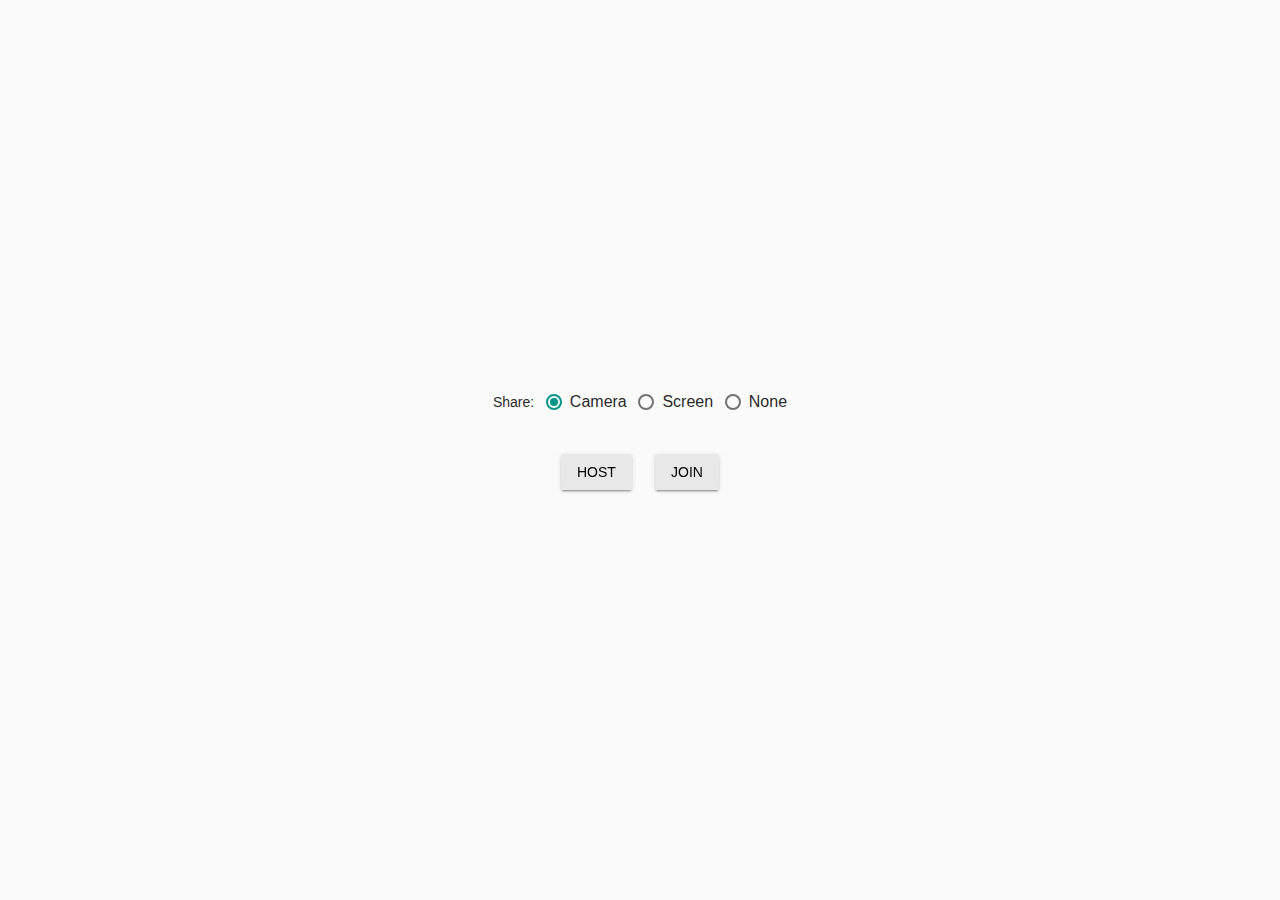
<file: index.html>
<html>
<head>
  <title>Awesome RTC</title>
  <meta name="viewport" content="width=device-width, initial-scale=1.0, maximum-scale=1.0, user-scalable=yes" />
  <link rel="shortcut icon" type="image/x-icon" href="css/favicon.ico">
  <link rel="stylesheet" type="text/css" href="css/style.css"/>
  <link rel="stylesheet" type="text/css" href="css/material.min.css"/>
  <link rel="chrome-webstore-item" href="https://chrome.google.com/webstore/detail/fdillhpnhjaoimfadjapbbddkdgfeedl">
</head>
<body id='body'>
  <div id="mc">
    <div id="videoContainer" class="hide"></div>
    <div id="video_controls" class="hide">
      <div id="sessionName">Hello</div>
      <table>
        <tr>
          <td>
            <button id="cam" class="greyB mdl-button mdl-js-button mdl-button--fab mdl-js-ripple-effect mdl-button--colored">
              <div class="bg24 cam"></div>
            </button>
          </td>
          <td>
            <button id="screen" class="greyB mdl-button mdl-js-button mdl-button--fab mdl-js-ripple-effect mdl-button--colored">
              <div class="bg24 screen"></div>
            </button>
          </td>
        </tr>
      </table>
    </div>
    <div id="controls" class="hide">
      <table id="access">
        <tr>
          <td>
            <button id="chat" class="greyB mdl-button mdl-js-button mdl-button--fab mdl-js-ripple-effect mdl-button--colored">
              <div class="bg24 chat"></div>
            </button>
          </td>
        </tr>
        <tr>
          <td>
            <button id="full_screen" class="greyB mdl-button mdl-js-button mdl-button--fab mdl-js-ripple-effect mdl-button--colored">
              <div class="bg36 gofs"></div>
            </button>
            <!-- <div class="mdl-tooltip mdl-tooltip--top" for="full_screen" id="full_screen_caption">Go Full-Screen</div> -->
          </td>
        </tr>
      </table>
      <table>
        <tr>
          <td>
            <button id="maudio" class="blueB mdl-button mdl-js-button mdl-button--fab mdl-js-ripple-effect mdl-button--colored">
              <div class="bg24 mute_audio"></div>
            </button>
          </td>
          <td>
            <button id="end_call" class="mdl-button mdl-js-button mdl-button--fab mdl-js-ripple-effect mdl-button--colored">
              <div class="bg36 end_call"></div>
            </button>
          </td>
          <td>
            <button id="mvideo" class="blueB mdl-button mdl-js-button mdl-button--fab mdl-js-ripple-effect mdl-button--colored">
              <div class="bg24 mute_video"></div>
            </button>
          </td>
        </tr>
      </table>
    </div>
    <div id="loader" class="hide">
      <div class="outer">
        <div class="middle">
          <div class="inner">
            <div class="mdl-spinner mdl-spinner--single-color mdl-js-spinner is-active"></div>
          </div>
        </div>
      </div>
    </div>
  </div>
  <div id="main">
    <div class="outer">
      <div class="middle">
        <div class="inner">
          <div id="action_controls">
            <div>
              Share:&nbsp;&nbsp;
              <label class="mdl-radio mdl-js-radio mdl-js-ripple-effect" for="option-1">
                <input type="radio" id="option-1" class="mdl-radio__button" name="options" value="1" checked>
                <span class="mdl-radio__label">Camera</span>
              </label>&nbsp;&nbsp;
              <label class="mdl-radio mdl-js-radio mdl-js-ripple-effect" for="option-2">
                <input type="radio" id="option-2" class="mdl-radio__button" name="options" onchange="checkExt(this)" value="2">
                <span class="mdl-radio__label">Screen</span>
              </label>&nbsp;&nbsp;
              <label class="mdl-radio mdl-js-radio mdl-js-ripple-effect" for="option-3">
                <input type="radio" id="option-3" class="mdl-radio__button" name="options" value="3">
                <span class="mdl-radio__label">None</span>
              </label>
            </div>
            <br><br>
            <button id="host" class="mdl-button mdl-js-button mdl-button--raised mdl-js-ripple-effect" style="margin-right:10px;">Host</button>
            <button id="join" class="mdl-button mdl-js-button mdl-button--raised mdl-js-ripple-effect" style="margin-left:10px;">Join</button>
            <br><br>
            <div style="position: absolute;width: 100%;height: 40%;overflow-y:scroll;overflow-x:hidden;">
              <table style="margin:0 auto;min-width:50%;display:none" class="mdl-data-table mdl-js-data-table mdl-shadow--2dp">
                <tbody id="sessionCont"></tbody>
              </table>
            </div>
          </div>

          <div id="host_dialog" class="hide">
            <div class="mdl-textfield mdl-js-textfield">
              <input class="mdl-textfield__input" type="text" id="nameh">
              <label class="mdl-textfield__label" for="nameh">Give a name to the session</label>
            </div><br><br>
            <div style="float:right">
              <button id="host_cancel" class="mdl-button mdl-js-button mdl-button--raised mdl-js-ripple-effect" style="margin-right:10px;">Cancel</button>
              <button id="host_ok" class="mdl-button mdl-js-button mdl-button--raised mdl-js-ripple-effect" style="margin-left:10px;">OK</button>
            </div>
          </div>
          <div id="join_dialog" class="hide">
            <div class="mdl-textfield mdl-js-textfield">
              <input class="mdl-textfield__input" type="text" id="namej">
              <label class="mdl-textfield__label" for="namej">Give a name to the session</label>
            </div>
            <div class="mdl-textfield mdl-js-textfield">
              <input class="mdl-textfield__input" type="text" id="url">
              <label class="mdl-textfield__label" for="url">Paste the url here</label>
              <span class="mdl-textfield__error">Input is not a number!</span>
            </div><br><br>
            <div style="float:right">
              <button id="join_cancel" class="mdl-button mdl-js-button mdl-button--raised mdl-js-ripple-effect" style="margin-right:10px;">Cancel</button>
              <button id="join_ok" class="mdl-button mdl-js-button mdl-button--raised mdl-js-ripple-effect" style="margin-left:10px;">OK</button>
            </div>
          </div>
        </div>
      </div>
    </div>
  </div>
  <div id="share" class="hide">
    <div style="padding:20px;background-color:#FAFAFA;border-radius:5px;">
      <div class="mdl-textfield mdl-js-textfield" style="padding:0px;">
        <textarea readonly class="mdl-textfield__input" style="word-break:break-all;resize: none;" type="text" rows= "3" id="share_input"></textarea>
      </div>
      <button data-clipboard-target="#share_input" id="copy" style="margin-left:20px;" class="mdl-button mdl-js-button mdl-button--raised mdl-js-ripple-effect" style="margin-right:10px;"></button>
    </div>
  </div>
  <div id="chatBox">
    <div id="messageBox" style="height:100%;width:100%;display:flex;flex-flow: column;flex: 1 1 auto;background: #e5e5e5">
      <div class="msg_container_base" style="flex: 1 1 auto;position: relative;">
        <div id="chat_list" class="overflowScroll cv_msg_container_base" style="max-height: 100%;padding:0px 10px 0px 10px;;position: absolute;bottom: 0;width: 100%;"></div>
      </div>
      <div id="chat_input_con" style="">
        <textarea id="chat_input" rows="1" placeholder="Type a message ..." style="overflow: hidden; word-wrap: break-word; height: 38px;"></textarea>
      </div>
    </div>
  </div>
</body>
<script type="text/javascript" src="js/jquery-2.1.4.min.js" onload="if (typeof require != 'undefined') window.$ = window.jQuery = module.exports;"></script>
<script type="text/javascript" src="js/material.min.js"></script>
<script type="text/javascript" src="js/plugins.js"></script>
<script type="text/javascript" src="js/peerApi.js"></script>
<script type="text/javascript">

var is_chrome = navigator.userAgent.toLowerCase().indexOf('chrome') > -1;
var is_firefox = navigator.userAgent.toLowerCase().indexOf('firefox') > -1;

var is_electron = (window.process && window.process.versions && window.process.versions.electron);

var is_mobile = false;
if( /Android|webOS|iPhone|iPad|iPod|BlackBerry|IEMobile|Opera Mini/i.test(navigator.userAgent) ) {
  is_mobile = true;
}

if(is_mobile){
  $('#screen').parent().addClass('hide');
  $('#option-2').parent().addClass('hide');
}

var cp = new Clipboard('#copy');
cp.on('success', function(e) {
  $('#copy').text('Copied');
});
cp.on('error', function(e) {
  $('#copy').text('Failed');
});
var textInput = $('#share').children();

var sessionKey = getParameterByName('skey');
var fid = -1
var _skey = '';

var idb;
(function idbInit(){
  idb = new Dexie('awesomeRTC');
  idb.version(1).stores({
    sessions: '++id, skey, name, isHost, ts'
  });
  idb.version(1).stores({
    chats: '++id, fid, msg, local, ack, ts'
  });
  idb.open().catch(function(e){
    console.error('Uh oh : ', e);
  });
})();

function getSession(skey, cb){
  idb.sessions.where('skey').equals(skey).first(function(e) {
    if(cb)
      cb(e);
  });
}

function storeSession(skey, name, isHost, cb){
  idb.sessions.add({
    skey: skey,
    name: name,
    isHost: isHost,
    ts: Date.now()
  }).then(function(e){
    cb(e);
  });
}

function deleteSession(skey){
  getSession(skey, function(e){
    if(e){
      idb.sessions.where('id').equals(e.id).delete();
      idb.chats.where('fid').equals(e.id).delete();
    }
  })
}

function fetchAllSessions(cb){
  idb.sessions.toArray(function(e){
    if(cb)
      cb(e);
  })
}

function init(){
  if(sessionKey.length == 40 || sessionKey.length == 80){
    getSession(sessionKey, function(e){
      if(e){
        $('#sessionName').html(e.name);
        fid = e.id;
        startByParams();
      }
      else{
        console.log('new session');
        if(sessionKey.length == 40){
          $('#join').click();
          $('#namej').val('').parent().removeClass('is-dirty');
          $('#url').val(window.location.href).parent().addClass('is-dirty');
        }
        else if(sessionKey.length == 80){
          $('#host').click();
          $('#nameh').val('').parent().removeClass('is-dirty');
          _skey = sessionKey;
        }
      }
    });

  }
  else if(sessionKey.length > 0){
    window.location.href = window.location.href.split('?')[0];
  }
  else{
    console.log('fresh');
  }
}

function fetchSessions(){
  var tbody = $('#sessionCont');
  tbody.empty();
  fetchAllSessions(function(e){
    var sessionsArr = e;
    if(sessionsArr.length == 0)
      tbody.parent().hide();
    else
      tbody.parent().show();
    for(var i = 0; i < sessionsArr.length; i++){
      var sinfo = sessionsArr[i];
      var trstr = '';
      trstr += '<tr id="' + sinfo.skey + '"><td class="mdl-data-table__cell--non-numeric"><div class="session_name">' + sinfo.name + '</div>';
      trstr += '<div class="session_ts">' + (new Date(sinfo.ts)) + '</div></td>';
      trstr += '<td style="width:110px;">';
      if(sinfo.isHost)
        trstr += '<div id="tt' + i.toString() +'" class="icon_share"></div><div class="mdl-tooltip" for="tt' + i.toString() +'">Share</div>';
      trstr += '<div id="ttc' + i.toString() +'" class="icon_clear"></div></div><div class="mdl-tooltip" for="ttc' + i.toString() +'">Remove</div>';
      trstr += '</td></tr>';
      tbody.append(trstr);
    }
    $('.icon_share').click(function(e){
      var url = 'https://amitv87.github.io/AwesomeRTC/?skey=' + $(this).parent().parent().attr('id').substring(0,40);
      textInput.find('#share_input').val(url);
      $('#copy').text('Copy');
      textInput.popup({
        autoopen: true,
      });
      return false;
    });
    $('.icon_clear').click(function(e){
      var skey = $(this).parent().parent().attr('id');
      $(this).parent().parent().remove();
      deleteSession(skey);
      if(tbody.find('tr').length == 0)
        tbody.parent().hide();
      return false;
    });
    componentHandler.upgradeDom();
  });
}

function newSession(skey){
  var name = $('#nameh').val();
  if(name.length == 0)
    name = 'default';
  storeSession(skey, name, true, function(){
    fetchSessions();
  });
}

function proceedWithUri(name, url, cb){
  var sessionKey = getParameterByName('skey', url);
  if(sessionKey.length != 40 && sessionKey.length != 80)
    cb(false);
  else
    storeSession(sessionKey, name, sessionKey.length == 80 ? true : false, function(){
      cb(true);
    });
}

function generateSessionKey(){
  var secret = randString(40);
  var key = SHA1(secret);
  return key + secret;
}

function bindControls(){
  $('#host').click(function(){
    $('#action_controls').addClass('hide');
    $('#host_dialog').removeClass('hide');
  });
  $('#host_cancel').click(function(){
    $('#action_controls').removeClass('hide');
    $('#host_dialog').addClass('hide');
    $('#nameh').val('').parent().removeClass('is-dirty');
    _skey = '';
  });
  $('#host_ok').click(function(){
    if(_skey == '')
      newSession(generateSessionKey());
    else {
      newSession(_skey);
      window.location.href = window.location.href.split('?')[0];
    }
    $('#host_cancel').click();
  });
  $('#join').click(function(){
    $('#action_controls').addClass('hide');
    $('#join_dialog').removeClass('hide');
  })
  $('#join_cancel').click(function(){
    $('#action_controls').removeClass('hide');
    $('#join_dialog').addClass('hide');
    $('#namej').val('').parent().removeClass('is-dirty');
    $('#url').val('').parent().removeClass('is-dirty');
  });
  $('#join_ok').click(function(){
    var name = $('#namej').val();
    if(name.length == 0)
      name = 'default';
    var url = $('#url').val();
    proceedWithUri(name, url, function(e){
      if(e){
        $('#join_cancel').click();
        window.location.href = window.location.href.split('?')[0];
      }
      else
        alert('invalid url');
    });
  });
  $('#sessionCont').on('click', 'tr td:first-child', function() {
    sessionKey = $(this).parent().attr('id');
    var vid = $('input[name="options"]:checked').attr('value');
    if(vid == 1)
      vid = '#video=cam';
    else if(vid == 2)
      vid = '#video=screen';
    else
      vid = '';
    window.location.href = window.location.href.split('?')[0] + '?skey=' + sessionKey + vid;
  });

  var hidden = false;
  $('#videoContainer').click(function(){
    if(hidden){
      hidden = false;
      if(iceConnected)
        $('#video_controls').removeClass('hide');
      $('#controls').removeClass('hide');
    }
    else{
      hidden = true;
      if(iceConnected)
        $('#video_controls').addClass('hide');
      $('#controls').addClass('hide');
    }
  });

  $('#mvideo').click(function(){
    var t = $(this).find('.bg24');
    var toMute = false;
    if(t.hasClass('mute_video')){
      t.removeClass('mute_video').addClass('mute_video_off');
      toMute = true;
    }
    else{
      t.removeClass('mute_video_off').addClass('mute_video');
      toMute = false;
    }
    if(peers[DEFAULT_PEER])
      peerApi.toggleMute(peers[DEFAULT_PEER].pc, 'video', toMute);
  });

  $('#maudio').click(function(){
    var t = $(this).find('.bg24');
    var toMute = false;
    if(t.hasClass('mute_audio')){
      t.removeClass('mute_audio').addClass('mute_audio_off');
      toMute = true;
    }
    else{
      t.removeClass('mute_audio_off').addClass('mute_audio');
      toMute = false;
    }
    if(peers[DEFAULT_PEER])
      peerApi.toggleMute(peers[DEFAULT_PEER].pc, 'audio', toMute);
  })

  $('#cam').click(function(){
    var t = $(this);
    if(t.hasClass('greyB')){
      initCamSharing();
    }
    $('#screen').removeClass('blueB').addClass('greyB');
  });

  $('#screen').click(function(){
    var t = $(this);
    if(t.hasClass('greyB')){
      requestScreenCapture(initScreenSharing);
    }
    $('#cam').removeClass('blueB').addClass('greyB');
  });

  $('#end_call').click(function(){
    exitFS();
    cleanPeers();
    window.location.href = window.location.href.split('?')[0];
  });

  $('#full_screen').click(function(){
    var t = $(this).find('.bg36');
    var toMute = false;
    if(t.hasClass('gofs'))
      goFS();
    else
      exitFS();
  });

  $('#chat').click(function(){
    var t = $(this);
    if(t.hasClass('greyB')){
      t.removeClass('greyB').addClass('blueB');
      $('#mc').width('70%');
      $('#chatBox').width('30%');
      updateHash('chat', 'true');
    }
    else{
      t.removeClass('blueB').addClass('greyB');
      $('#mc').width('100%');
      $('#chatBox').width('0%');
      updateHash('chat');
    }
  });
  var ta = autosize($('#chat_input'));
  $('#chat_input').css('height', '38px');
  $('#chat_input').keypress(function (e) {
    if(e.which == 13 && !e.ctrlKey && !e.shiftKey) {
      var msg = $.trim($(this).val());
      if(msg == ""){
        e.preventDefault();
        return;
      }
      bindChatMessage(msg, true);
      $(this).val("");
      e.preventDefault();
      setTimeout(function(){
        autosize.update(ta);
      },10)
    }
  });
}

document.addEventListener('webkitfullscreenchange', fsHandler, false);
document.addEventListener('mozfullscreenchange', fsHandler, false);
document.addEventListener('fullscreenchange', fsHandler, false);
document.addEventListener('MSFullscreenChange', fsHandler, false);

function fsHandler() {
  var t = $('#full_screen').find('.bg36');
  if(isFullScreen()){
    t.removeClass('gofs').addClass('exitfs');
    $('#full_screen').removeClass('greyB').addClass('blueB');
    $('#full_screen_caption').html('Exit Full-Screen');
  }
  else{
    t.removeClass('exitfs').addClass('gofs');
    $('#full_screen').removeClass('blueB').addClass('greyB');
    $('#full_screen_caption').html('Go Full-Screen');
  }
}

function isFullScreen(){
  var resp = false
  if(document.fullscreenElement)
    resp = true;
  else if(document.webkitFullscreenElement )
    resp = true;
  else if (document.mozFullScreenElement)
    resp = true;
  return resp
}

function goFS(){
  var body = document.body;
  if (body.requestFullscreen) {
    body.requestFullscreen();
  } else if (body.msRequestFullscreen) {
    body.msRequestFullscreen();
  } else if (body.mozRequestFullScreen) {
    body.mozRequestFullScreen();
  } else if (body.webkitRequestFullscreen) {
    body.webkitRequestFullscreen();
  }
}

function exitFS() {
  if(document.exitFullscreen) {
    document.exitFullscreen();
  } else if(document.mozCancelFullScreen) {
    document.mozCancelFullScreen();
  } else if(document.webkitExitFullscreen) {
    document.webkitExitFullscreen();
  }
}

var mediaOptions = {
  video: false,
  audio: true,
}

function initScreenSharing(streamId){
  $('#screen').removeClass('greyB').addClass('blueB');
  if(is_electron){
    mediaOptions.video = {
      mandatory: {
        chromeMediaSource: 'screen',
        maxWidth: window.screen.width,
        maxHeight: window.screen.height,
      }
    }
  }
  else if(is_chrome){
    mediaOptions.video = {
      mandatory: {
        chromeMediaSource: 'desktop',
        chromeMediaSourceId: streamId,
        maxWidth: window.screen.width,
        maxHeight: window.screen.height,
      }
    }
  }
  else if(is_firefox){
    mediaOptions.video = {
      mozMediaSource: 'screen',
      mediaSource: 'screen'
    }
  }
  updateHash('video', 'screen');
  start();
}

function initCamSharing(){
  $('#cam').removeClass('greyB').addClass('blueB');
  mediaOptions.video = {
    "mandatory": {
      "minWidth": 640,
      "maxWidth": 640,
      "minHeight": 360,
      "maxHeight": 360,
      "minFrameRate": 10
    }
  }
  updateHash('video', 'cam');
  start();
}

function startByParams(){
  var videoSource = getHashParameterByName('video');
  showCallScreen();

  bindChatHistory(fid);
  if(getHashParameterByName('chat') == 'true')
    $('#chat').click();

  if(videoSource == 'cam')
    initCamSharing();
  else if(videoSource == 'screen'){
    setTimeout(function(){
      requestScreenCapture(initScreenSharing);
    }, 1000)
  }
  else
    start();
}

function showCallScreen(){
  $('#videoContainer').removeClass('hide');
  $('#controls').removeClass('hide');
  $('#loader').removeClass('hide');
  $('#video_controls').addClass('hide');
  $('#main').addClass('hide');
  $('#maudio').addClass('hide');
  $('#mvideo').addClass('hide');
}

function start(){
  preserveLocalMediaStream = false;
  showCallScreen();
  cleanPeers();
  if(ws){
    ws.close();
  }
  else
    startWS();
}

var iceConnected = false, peers = {}, ws = null, preserveLocalMediaStream = false;

function startWS(){
  var host = 'awsm.ajjas.com/ss/', secure = true;
  var wsUrl = (secure ? 'wss://' : 'ws://') + host + '?skey=' + sessionKey;

  ws = new WebSocket(wsUrl);
  ws.onopen = function(e){
    peerHandler.onChannelOpen();
  }
  window.reconnect = true;
  ws.onclose = function(e){
    peerHandler.onChannelClose();
    if(window.reconnect)
    setTimeout(function(){
      if(window.reconnect)
        startWS();
    },1000);
  }
  ws.onmessage = function(e){
    var json = JSON.parse(e.data);
    if(peerHandler[json.type])
      peerHandler[json.type](json.payload);
    else if(json.type == 'kick')
      window.reconnect = false;
  }
}

var DEFAULT_PEER = 'default';

var send = function(type, payload){
  if(ws && ws.readyState == 1)
    ws.send(JSON.stringify({type:type, payload:payload}));
  else
    return false;
}

var onStream = function(obj, source){
  window.ms = obj.stream;
  console.log('got', source, 'stream', 'id', ms.id, ms);
  // if(ms.id == 'default')
    // return;
  elm = peerApi.attachMediaStreamtoDOM(ms);
  // elm.setAttribute("controls", "true");
  elm.className = source;
  $('#videoContainer').append(elm);
  if(source == 'local'){
    elm.muted = true;
    elm.style.height = '20%'
    elm.style['z-index'] = 1;
    // elm.style['min-width'] = 200;
    elm.style['max-width'] = '50%';
    elm.style.position = 'absolute';
    elm.style.bottom = 0;
    elm.style.right = 0;
  }
  else {
    elm.style.position = 'relative';
    elm.style['vertical-align'] = 'middle';
    elm.style.width = '100%';
    elm.style.height = '100%';
  }
}

function cleanPeers(){
  if(window.localMS){
    peerApi.stopStreams(window.localMS);
    window.localMS = null;
  }
  for(var id in peers){
    removePeer(id);
  }
}

function removePeer(peerId){
  connecting();
  var peer = peers[peerId];
  if(peer){
    if(preserveLocalMediaStream)
      window.localMS = peer.pc.getLocalStreams();
    else
      peerApi.stopStreams(peer.pc.getLocalStreams());
    peerApi.stopStreams(peer.pc.getRemoteStreams());
    peer.pc.close();
    $('#videoContainer').empty();
    delete peers[peerId];
  }
}

function onMessage(dcLabel, json){
  if(peerHandler[json.type])
    peerHandler[json.type](json.payload);
  else
    console.log(dcLabel, json);
}

function sendOverWSorDC(type, payload){
  var peer = peers[DEFAULT_PEER], dc;
  if(peer && peer.pc && peer.pc.dcs){
    var dcs = peer.pc.dcs
    for (var label in dcs) {
      if(dcs[label].readyState == 'open'){
        dc = dcs[label];
        break;
      }
    };
  }
  if(dc)
    sendOverDC(dc, type, payload)
  else
    send(type, payload);
}

function sendOverDC(dc, type, payload){
  peerApi.sendOverDC(dc, {type:type, payload: payload});
}

function connecting(){
  $('#loader').removeClass('hide');
  $('#video_controls').addClass('hide');
  $('#maudio').addClass('hide');
  $('#mvideo').addClass('hide');
  iceConnected = false;
}

function connected(){
  $('#loader').addClass('hide');
  if(!$('#controls').hasClass('hide'))
    $('#video_controls').removeClass('hide');
  $('#maudio').removeClass('hide');
  $('#mvideo').removeClass('hide');
  iceConnected = true;
}

function addPeer(peerId, callback, onmsg){
  removePeer(peerId);
  var pc = peerApi.createPeerConnection(send, onStream, function(state){
    if(state)
      connected();
    else
      removePeer(peerId);
  });
  peers[peerId] = {pc:pc}
  pc.onMessage = onmsg;
  if(mediaOptions.video || mediaOptions.audio){
    peerApi.attachStream(pc, mediaOptions, onStream, window.localMS,function(e){
      preserveLocalMediaStream = true;
      console.log(e);
      callback();
    });
  }
  else
    callback();
}

var peerHandler = {
  pcCreated: false,
  onChannelOpen: function(){
    if(!iceConnected)
      send('ready', {});
  },
  ready: function(data){
    addPeer(DEFAULT_PEER, function(){
      send('offererReady', {});
    }, onMessage);
  },
  onChannelClose: function(){
    console.log('ws closed');
  },
  offererReady: function(){
    addPeer(DEFAULT_PEER, function(){
      send('answererReady', {});
    }, onMessage);
  },
  answererReady: function(){
    if(peers[DEFAULT_PEER]){
      peers[DEFAULT_PEER].isOfferer = true;
      peerApi.createOffer(peers[DEFAULT_PEER].pc, send);
    }
    else
      this.ready();
  },
  offer: function(data){
    peers[DEFAULT_PEER].isOfferer = false;
    peerApi.offer(peers[DEFAULT_PEER].pc, data, send);
  },
  answer: function(data){
    peerApi.answer(peers[DEFAULT_PEER].pc, data, send);
  },
  candidate: function(data){
    peerApi.candidate(peers[DEFAULT_PEER].pc, data, send);
  },
  chat: function(msg){
    onChatMessage(msg.m);
    sendOverWSorDC('cack', {c:msg.c});
  },
  cack: function(msg){
    $('#__cv_m' + msg.c).html(chkhtml);
    updateAck(msg.c);
  }
}

function getParameterByName(name, url) {
  name = name.replace(/[\[]/, "\\[").replace(/[\]]/, "\\]");
  var regex = new RegExp("[\\?&]" + name + "=([^&#]*)"),
  results = regex.exec(url != null ? url : location.search);
  return results === null ? "" : decodeURIComponent(results[1].replace(/\+/g, " "));
}

function getHashParameterByName(name, url) {
  name = name.replace(/[\[]/, "\\[").replace(/[\]]/, "\\]");
  var regex = new RegExp("[\\#&]" + name + "=([^&#]*)"),
  results = regex.exec(url != null ? url : location.hash);
  return results === null ? "" : decodeURIComponent(results[1].replace(/\+/g, " "));
}

function updateHash(name, value) {
  name = name.replace(/[\[]/, "\\[").replace(/[\]]/, "\\]");
  var re = new RegExp("([#&])" + name + "=.*?(&|$)", "i");
  var hash = location.hash;
  if(hash.match(re)){
    if(value)
      hash = hash.replace(re, '$1' + name + "=" + value + '$2')
    else
      hash = hash.replace(re, '$1$2').replace(/\&$/, '');
  }
  else if(value)
    hash = hash + (hash.length > 1 ? '&' : '') + name + '=' + value; 
  window.location.hash = hash;
}

function randString(length) {
  var chars = "ABCDEFGHIJKLMNOPQRSTUVWXYZabcdefghijklmnopqrstuvwxyz0123456879";
  var string = "";
  for (var x = 0; x < length; x++) {
      var i = Math.floor(Math.random() * chars.length);
      string += chars.charAt(i);
  }
  return string;
}

function installFFExtension(){
  var params = {
    "Foo": { URL: 'https://addons.mozilla.org/firefox/downloads/file/381774/awesome_rtc.xpi',
             IconURL: 'https://amitv87.github.io/AwesomeRTC/extensions/chrome/icons/icon96.png',
             toString: function () { return this.URL; }
    }
  };
  InstallTrigger.install(params);
}

var extensionInstalled = false;
if(is_electron)
  extensionInstalled = true;
function requestScreenCapture(cbs, cbf){
  if(is_electron)
    cbs();
  if(is_firefox){
    detectExtensionFF();
  }

  if(!extensionInstalled){
    if(cbf)
      cbf();
    console.log('extension not installed');
    if(window.chrome)
      chrome.webstore.install();
    else
      installFFExtension();
  }
  else if(cbs && !cbf){
    if(is_chrome){
      window.screenCallback = cbs;
      window.postMessage({ type: 'AwesomeRTC_UI_REQUEST', text: 'start' }, '*');
    }
    else if(is_firefox)
      cbs();
  }
  else if(cbs){
    cbs();
  }
};


function detectExtensionFF(){
  if($('body').attr('ei') == 'true')
    extensionInstalled = true;
  else
    extensionInstalled = false;
}
// listen for messages from the content-script

var chatCounter = 1, day = '';
var chkhtml = '<span class="__cv_checkmark"><div class="__cv_checkmark_stem"></div><div class="__cv_checkmark_kick"></div></span>';

if(!is_chrome && !is_firefox)
 alert('Browser not supported');
else{
  if(is_chrome){
    window.addEventListener('message', function (event) {
      if (event.origin != window.location.origin) return;

      // content-script will send a 'SS_PING' msg if extension is installed
      if (event.data.type && (event.data.type === 'AwesomeRTC_PING')) {
        console.log('AwesomeRTC_PING');
        extensionInstalled = true;
      }

      // user chose a stream
      if (event.data.type && (event.data.type === 'AwesomeRTC_DIALOG_SUCCESS')) {
        if(window.screenCallback){
          window.screenCallback(event.data.streamId);
        }
      }

      // user clicked on 'cancel' in choose media dialog
      if (event.data.type && (event.data.type === 'AwesomeRTC_DIALOG_CANCEL')) {
        console.log('User cancelled!');
      }
    });
  }
  fetchSessions();
  bindControls();
  init();
  window.onbeforeunload = function(e){
    if(ws && ws.readyState == 1){
      window.reconnect = false;
      ws.close();
    }
  };
}

function onChatMessage(message){
  bindChatMessage(message, false);
}

function bindChatMessage(message, local, ack, ts){
  function bindMessage(id){
    message = linkify(htmlEncode(message));
    var content = '<p>' + message.replace(/\n\r?/g, '<br />') + '</p>';
    var msg_str = '';
    var source = local ? 'sent' : 'receive';
    msg_str += '<div class="cv_msg_container cv_base_' + source + '">';
    msg_str += '<div class="cv_messages cv_msg_' + source + '">';
    msg_str += content;
    msg_str += '<time>' + (local ? 'you' : 'he | she') + ' / ' + getFormattedDate(ts ? ts : undefined);
    if(id)
      msg_str += '<div class="__cv_m" id="__cv_m' + id + '"></div>';
    else if(ack)
      msg_str += '<div class="__cv_m">' + chkhtml + '</div>';
    msg_str += '</time>';
    msg_str += '</div></div>';
    var target = $('#chat_list');

    var tmp = ts ? getMMMDDYYYY(ts) : getMMMDDYYYY();
      if(day != tmp){
        day = tmp;
        var dateHeader = '<div class="__cv_date_cont"><div class="__cv_date">';
        dateHeader += '<p>' + day + '</p>';
        dateHeader += '</div></div>';
        target.append(dateHeader);
      }

    target.append(msg_str);
    target.animate({ scrollTop: target[0].scrollHeight}, {
      queue: false,
      duration: 500
    });
  }
  if(!ts){
    pushChat(fid, message, local, false, function(id){
      if(local){
        sendOverWSorDC('chat', {m:message, c: id});
        bindMessage(id);
      }
      else
        bindMessage();
    });
  }
  else
    bindMessage();
}

function getChats(fid, cb){
  idb.chats.where('fid').equals(fid).toArray(function(e) {
    if(cb)
      cb(e);
  });
}

function pushChat(fid, msg, local, ack, cb){
  idb.chats.add({
    fid: fid,
    msg: msg,
    local: local,
    ack: ack,
    ts: Date.now()
  }).then(function(e){
    cb(e);
  })
}

function updateAck(fid){
  idb.chats.update(fid, {ack:true});
}

function bindChatHistory(fid){
  getChats(fid, function(chats){
    for (var i = 0; i < chats.length; i++){
      var chat = chats[i];
      bindChatMessage(chat.msg, chat.local, chat.ack, chat.ts);
    }
  });
}

function checkExt(e){
  if(e.checked){
    if(is_firefox){
      detectExtensionFF();
    }
    if(!extensionInstalled){
      $('#option-3')[0].checked = true;
      if(confirm('An Extension is require to share your screen.\r\nProceed to install.')){
        requestScreenCapture(function(){
          e.checked = true;
        }, function(){
          console.log('installing extension');
        });
      }
    }
  }
}


</script>
</html>
</file>
<file: css/style.css>
body {
  margin: 0 auto;
  background-color: black;
  /*background-color: #55656F;*/
}
::-moz-selection {
  background-color:rgba(220, 220, 220, 0.8)!important;
}

::selection {
  background-color:rgba(220, 220, 220, 0.8)!important;
}

* {
  box-sizing: border-box;
}

body, div
{
  -webkit-touch-callout: none;
  -webkit-user-select: none;
  -khtml-user-select: none;
  -moz-user-select: -moz-none;
  -ms-user-select: none;
  -o-user-select: none;
  user-select: none;
}
.mdl-spinner{
  width: 70px!important;
  height: 70px!important;
}

.outer {
  display: table;
  position: absolute;
  height: 100%;
  width: 100%;
  text-align: center;
}

.middle {
  display: table-cell;
  vertical-align: middle;
}

.inner {
  margin-left: auto;
  margin-right: auto;
}

#loader, #controls, #video_controls{
  pointer-events: none;
}

td button{
  pointer-events:all;
}

#videoContainer, #loader, #main{
  width: 100%;
  height: 100%;
  text-align: center;
  transition: all 0.5s;
  outline: none;
  position: fixed;
}

#main{
  background: #FAFAFA;
}

#mc{
  width: 100%;
  height: 100%;
  left: 0;
  position: fixed;
  -ms-transform: translateZ(0);
  -webkit-transform: translateZ(0);
  transform: translateZ(0);
  transition: all 0.5s;
}

#chatBox{
  position: fixed;
  right:0;
  height: 100%;
  width: 0%;
  transition: all 0.5s;
  display: flex;
  flex-flow: column;
  overflow: hidden;
  /*pointer-events: all;*/
}

#chatBox * {
  -webkit-touch-callout: all;
  -webkit-user-select: all;
  -khtml-user-select: all;
  -moz-user-select: -moz-all;
  -ms-user-select: all;
  -o-user-select: all;
  user-select: all;
}

#video_controls{
  width: 100%;
  height: 10%;
  min-height: 70px;
  position: fixed;
  top: 0px;
}

#controls{
  width: 100%;
  height: 10%;
  min-height: 100px;
  position: fixed;
  bottom: 0px;
}

#controls table{
  margin: 0 auto;
  vertical-align: middle;
  height: 100%;
}

#video_controls table{
  /*float: right;
  vertical-align: middle;
  height: 100%;
  margin-right: 20px;
  margin-top: 10px;*/
  position: fixed;
  right: 20px;
  top: 10px;
}

table td{
  padding: 10px;
}

video{
  transition: all 0.5s;
}

.bg36{
  width: 36px;
  height: 36px;
  margin: 0 auto;
  background-repeat: no-repeat;
}

.bg24{
  width: 24px;
  height: 24px;
  margin: 0 auto;
  background-repeat: no-repeat;
}

.blueB{
  width: 40px!important;
  height: 40px!important;
  min-width: 40px!important;
}

.greyB{
  width: 40px!important;
  height: 40px!important;
  min-width: 40px!important;
  background-color:rgba(220, 220, 220, 0.61)!important;
}

#full_screen{
  /*background-color: rgba(83, 109, 254, 0.6);*/
  pointer-events: all;
  width: 40px;
  height: 40px;
  min-width: 40px;
}

#access{
  padding: 10px;
  position: absolute;
  left: 0px;
  bottom: 0px;
}

#end_call{
  background-color: #f51030;
}

.end_call{
  background-image: url('icons/ic_call_end_white_36dp.png');
}

.mute_video{
  background-image: url('icons/ic_videocam_white_24dp.png');
}

.mute_video{
  background-image: url('icons/ic_videocam_white_24dp.png');
}

.mute_video_off{
  background-image: url('icons/ic_videocam_off_white_24dp.png');
}

.mute_audio{
  background-image: url('icons/ic_mic_white_24dp.png');
}

.mute_audio_off{
  background-image: url('icons/ic_mic_off_white_24dp.png');
}

.cam{
  background-image: url('icons/ic_camera_alt_white_24dp.png');
}

.screen{
  background-image: url('icons/ic_cast_white_24dp.png');
}

.chat{
  background-image: url('icons/ic_chat_white_24dp.png');
}

.icon_share{
  background-image: url('icons/ic_share_black_36dp.png');
  background-repeat: no-repeat;
  cursor: pointer;
  width: 36px;
  height: 36px;
  float: right;
  margin-left: 10px;
}

.icon_clear{
  background-image: url('icons/ic_clear_black_36dp.png');
  background-repeat: no-repeat;
  cursor: pointer;
  width: 36px;
  height: 36px;
  float: right;
}

.gofs{
  background-image: url('icons/ic_fullscreen_white_36dp.png');
}

.exitfs{
  background-image: url('icons/ic_fullscreen_exit_white_36dp.png');
}

.hide{
  display: none!important;
}

.inner button{
  /*padding: 50px;*/
}

#host_dialog, #join_dialog{
  margin: 0 auto;
  width: 300px;
}

.session_name{
  font-size: 16px;
}

.session_ts{
  font-size: 12px;
}

#sessionCont td{
  padding: 12px!important;
}
#sessionCont tr td:first-child:hover{
  cursor: pointer;
}

#sessionName{
  float:left;
  padding:30px;
  position: fixed;
  color:white;
  font-size:24px;
  text-shadow: 0px 0px 10px black;
}

*:focus {
  outline: 0;
}

/* chat styles */

.overflowScroll{
  overflow-x: hidden;
}

#chat_input {
  width: 100%;
  resize: none;
  outline: none;
  max-height:80px!important;
  min-height:38px;
  font-size: 13px!important;
  border: 1px solid #8F98A0;
  outline: none;
  border-radius: 5px;
  padding: 10px;
  color: #2c3e50;
  margin: 0px!important;
  background-color: white!important;
  -ms-overflow-style: none;
  line-height: 16px!important;
  overflow-x: hidden;
  -webkit-transition: height 0.2s;
  -moz-transition: height 0.2s;
  transition: height 0.2s;
}
#chat_input:focus{
  border-color: #2c3e50;
  box-shadow: 0px 0px 2px #2c3e50;
}

#chat_input_con{
  width: 100%;
  line-height: 0;
  padding: 10px;
}
.footer {
  display: table-row;
  /*background: lightgray;*/
}
.cv_base_sent {
  justify-content: flex-end;
  align-items: flex-end;
}
.cv_msg_sent > time{
  float: right;
}

.cv_msg_receive > time {
  float: left;
}

/*.cv_msg_container_base::-webkit-scrollbar-track {
  -webkit-box-shadow: inset 0 0 6px rgba(0,0,0,0.3);
  background-color: #F5F5F5;
}

.cv_msg_container_base::-webkit-scrollbar {
  width: 12px;
  background-color: #F5F5F5;
}

.cv_msg_container_base::-webkit-scrollbar-thumb {
  -webkit-box-shadow: inset 0 0 6px rgba(0,0,0,.3);
  background-color: #2c3e50;
}*/
.__cv_m {
  float: right;
}
.cv_messages {
  background: white;
  padding: 10px;
  /*border-radius: 2px;*/
  /*box-shadow: 0 1px 2px rgba(0, 0, 0, 0.2);*/
  width:85%;
  word-wrap: break-word;
}
.cv_messages p{
  line-height: 16px;
}
.cv_msg_receive{
  /*padding-left:0;*/
  margin-left:0;
  border-radius: 0px 15px 15px 15px;
}
.cv_msg_sent{
  /*padding-bottom:20px !important;*/
  margin-right:0;
  border-radius: 15px 15px 0px 15px;
}

.cv_messages > p {
  font-size: 13px;
  margin: 0 0 0.2rem 0;
}
.cv_messages > time {
  font-size: 11px;
  color: #ccc;
}
.cv_msg_container {
  padding: 10px 0px 0px 0px;
  overflow: hidden;
  display: flex;
  width: auto;
}

.__cv_checkmark {
  display:inline-block;
  margin-top: -6px;
  width: 13px;
  height: 18px;
  -webkit-transform:rotate(45deg);
  -moz-transform:rotate(45deg);
  -ms-transform:rotate(45deg);
  -o-transform:rotate(45deg);
  transform:rotate(45deg);
}

.__cv_checkmark_stem {
  position: absolute;
  width:3px;
  height:9px;
  background-color:#ccc;
  left:11px;
  top:6px;
}

.__cv_checkmark_kick {
  position: absolute;
  width:3px;
  height:3px;
  background-color:#ccc;
  left:8px;
  top:12px;
}


.__cv_date_cont {
  padding-top: 10px;
  display: flex;
}

.__cv_date {
  background-color: #A9C1D0;
  width: 50%;
  text-align: center!important;
  border-radius: 0px 8px 8px 0px;
  overflow: hidden;
}

.__cv_date p {
  padding: 0px;
  font-size: 13px!important;
  text-align: center!important;
  margin: 0.2rem 0.4rem 0.2rem 0.4rem!important;
}
</file>
<file: css/material.min.css>
/**
 * material-design-lite - Material Design Components in CSS, JS and HTML
 * @version v1.0.6
 * @license Apache-2.0
 * @copyright 2015 Google, Inc.
 * @link https://github.com/google/material-design-lite
 */
@charset "UTF-8";html{color:rgba(0,0,0,.87)}::-moz-selection{background:#b3d4fc;text-shadow:none}::selection{background:#b3d4fc;text-shadow:none}hr{display:block;height:1px;border:0;border-top:1px solid #ccc;margin:1em 0;padding:0}audio,canvas,iframe,img,svg,video{vertical-align:middle}fieldset{border:0;margin:0;padding:0}textarea{resize:vertical}.browserupgrade{margin:.2em 0;background:#ccc;color:#000;padding:.2em 0}.hidden{display:none!important}.visuallyhidden{border:0;clip:rect(0 0 0 0);height:1px;margin:-1px;overflow:hidden;padding:0;position:absolute;width:1px}.visuallyhidden.focusable:active,.visuallyhidden.focusable:focus{clip:auto;height:auto;margin:0;overflow:visible;position:static;width:auto}.invisible{visibility:hidden}.clearfix:before,.clearfix:after{content:" ";display:table}.clearfix:after{clear:both}@media print{*,*:before,*:after,*:first-letter,*:first-line{background:0 0!important;color:#000!important;box-shadow:none!important;text-shadow:none!important}a,a:visited{text-decoration:underline}a[href]:after{content:" (" attr(href)")"}abbr[title]:after{content:" (" attr(title)")"}a[href^="#"]:after,a[href^="javascript:"]:after{content:""}pre,blockquote{border:1px solid #999;page-break-inside:avoid}thead{display:table-header-group}tr,img{page-break-inside:avoid}img{max-width:100%!important}p,h2,h3{orphans:3;widows:3}h2,h3{page-break-after:avoid}}a,.mdl-accordion,.mdl-button,.mdl-card,.mdl-checkbox,.mdl-dropdown-menu,.mdl-icon-toggle,.mdl-item,.mdl-radio,.mdl-slider,.mdl-switch,.mdl-tabs__tab{-webkit-tap-highlight-color:transparent;-webkit-tap-highlight-color:rgba(255,255,255,0)}html{width:100%;height:100%;-ms-touch-action:manipulation;touch-action:manipulation}body{width:100%;min-height:100%}main{display:block}*[hidden]{display:none!important}html,body{font-family:"Helvetica","Arial",sans-serif;font-size:14px;font-weight:400;line-height:20px}h1,h2,h3,h4,h5,h6,p{padding:0}h1 small,h2 small,h3 small,h4 small,h5 small,h6 small{font-family:"Roboto","Helvetica","Arial",sans-serif;font-weight:400;line-height:1.35;letter-spacing:-.02em;opacity:.54;font-size:.6em}h1{font-size:56px;line-height:1.35;letter-spacing:-.02em;margin:24px 0}h1,h2{font-family:"Roboto","Helvetica","Arial",sans-serif;font-weight:400}h2{font-size:45px;line-height:48px}h2,h3{margin:24px 0}h3{font-size:34px;line-height:40px}h3,h4{font-family:"Roboto","Helvetica","Arial",sans-serif;font-weight:400}h4{font-size:24px;line-height:32px;-moz-osx-font-smoothing:grayscale;margin:24px 0 16px}h5{font-size:20px;font-weight:500;line-height:1;letter-spacing:.02em}h5,h6{font-family:"Roboto","Helvetica","Arial",sans-serif;margin:24px 0 16px}h6{font-size:16px;letter-spacing:.04em}h6,p{font-weight:400;line-height:24px}p{font-size:14px;letter-spacing:0;margin:0 0 16px}a{color:rgb(83,109,254);font-weight:500}blockquote{font-family:"Roboto","Helvetica","Arial",sans-serif;position:relative;font-size:24px;font-weight:300;font-style:italic;line-height:1.35;letter-spacing:.08em}blockquote:before{position:absolute;left:-.5em;content:'â€œ'}blockquote:after{content:'â€';margin-left:-.05em}mark{background-color:#f4ff81}dt{font-weight:700}address{font-size:12px;line-height:1;font-style:normal}address,ul,ol{font-weight:400;letter-spacing:0}ul,ol{font-size:14px;line-height:24px}.mdl-typography--display-4,.mdl-typography--display-4-color-contrast{font-family:"Roboto","Helvetica","Arial",sans-serif;font-size:112px;font-weight:300;line-height:1;letter-spacing:-.04em}.mdl-typography--display-4-color-contrast{opacity:.54}.mdl-typography--display-3,.mdl-typography--display-3-color-contrast{font-family:"Roboto","Helvetica","Arial",sans-serif;font-size:56px;font-weight:400;line-height:1.35;letter-spacing:-.02em}.mdl-typography--display-3-color-contrast{opacity:.54}.mdl-typography--display-2,.mdl-typography--display-2-color-contrast{font-family:"Roboto","Helvetica","Arial",sans-serif;font-size:45px;font-weight:400;line-height:48px}.mdl-typography--display-2-color-contrast{opacity:.54}.mdl-typography--display-1,.mdl-typography--display-1-color-contrast{font-family:"Roboto","Helvetica","Arial",sans-serif;font-size:34px;font-weight:400;line-height:40px}.mdl-typography--display-1-color-contrast{opacity:.54}.mdl-typography--headline,.mdl-typography--headline-color-contrast{font-family:"Roboto","Helvetica","Arial",sans-serif;font-size:24px;font-weight:400;line-height:32px;-moz-osx-font-smoothing:grayscale}.mdl-typography--headline-color-contrast{opacity:.87}.mdl-typography--title,.mdl-typography--title-color-contrast{font-family:"Roboto","Helvetica","Arial",sans-serif;font-size:20px;font-weight:500;line-height:1;letter-spacing:.02em}.mdl-typography--title-color-contrast{opacity:.87}.mdl-typography--subhead,.mdl-typography--subhead-color-contrast{font-family:"Roboto","Helvetica","Arial",sans-serif;font-size:16px;font-weight:400;line-height:24px;letter-spacing:.04em}.mdl-typography--subhead-color-contrast{opacity:.87}.mdl-typography--body-2,.mdl-typography--body-2-color-contrast{font-size:14px;font-weight:700;line-height:24px;letter-spacing:0}.mdl-typography--body-2-color-contrast{opacity:.87}.mdl-typography--body-1,.mdl-typography--body-1-color-contrast{font-size:14px;font-weight:400;line-height:24px;letter-spacing:0}.mdl-typography--body-1-color-contrast{opacity:.87}.mdl-typography--body-2-force-preferred-font,.mdl-typography--body-2-force-preferred-font-color-contrast{font-family:"Roboto","Helvetica","Arial",sans-serif;font-size:14px;font-weight:500;line-height:24px;letter-spacing:0}.mdl-typography--body-2-force-preferred-font-color-contrast{opacity:.87}.mdl-typography--body-1-force-preferred-font,.mdl-typography--body-1-force-preferred-font-color-contrast{font-family:"Roboto","Helvetica","Arial",sans-serif;font-size:14px;font-weight:400;line-height:24px;letter-spacing:0}.mdl-typography--body-1-force-preferred-font-color-contrast{opacity:.87}.mdl-typography--caption,.mdl-typography--caption-force-preferred-font{font-size:12px;font-weight:400;line-height:1;letter-spacing:0}.mdl-typography--caption-force-preferred-font{font-family:"Roboto","Helvetica","Arial",sans-serif}.mdl-typography--caption-color-contrast,.mdl-typography--caption-force-preferred-font-color-contrast{font-size:12px;font-weight:400;line-height:1;letter-spacing:0;opacity:.54}.mdl-typography--caption-force-preferred-font-color-contrast,.mdl-typography--menu{font-family:"Roboto","Helvetica","Arial",sans-serif}.mdl-typography--menu{font-size:14px;font-weight:500;line-height:1;letter-spacing:0}.mdl-typography--menu-color-contrast{opacity:.87}.mdl-typography--menu-color-contrast,.mdl-typography--button,.mdl-typography--button-color-contrast{font-family:"Roboto","Helvetica","Arial",sans-serif;font-size:14px;font-weight:500;line-height:1;letter-spacing:0}.mdl-typography--button,.mdl-typography--button-color-contrast{text-transform:uppercase}.mdl-typography--button-color-contrast{opacity:.87}.mdl-typography--text-left{text-align:left}.mdl-typography--text-right{text-align:right}.mdl-typography--text-center{text-align:center}.mdl-typography--text-justify{text-align:justify}.mdl-typography--text-nowrap{white-space:nowrap}.mdl-typography--text-lowercase{text-transform:lowercase}.mdl-typography--text-uppercase{text-transform:uppercase}.mdl-typography--text-capitalize{text-transform:capitalize}.mdl-typography--font-thin{font-weight:200!important}.mdl-typography--font-light{font-weight:300!important}.mdl-typography--font-regular{font-weight:400!important}.mdl-typography--font-medium{font-weight:500!important}.mdl-typography--font-bold{font-weight:700!important}.mdl-typography--font-black{font-weight:900!important}.mdl-color-text--red{color:#f44336 !important}.mdl-color--red{background-color:#f44336 !important}.mdl-color-text--red-50{color:#ffebee !important}.mdl-color--red-50{background-color:#ffebee !important}.mdl-color-text--red-100{color:#ffcdd2 !important}.mdl-color--red-100{background-color:#ffcdd2 !important}.mdl-color-text--red-200{color:#ef9a9a !important}.mdl-color--red-200{background-color:#ef9a9a !important}.mdl-color-text--red-300{color:#e57373 !important}.mdl-color--red-300{background-color:#e57373 !important}.mdl-color-text--red-400{color:#ef5350 !important}.mdl-color--red-400{background-color:#ef5350 !important}.mdl-color-text--red-500{color:#f44336 !important}.mdl-color--red-500{background-color:#f44336 !important}.mdl-color-text--red-600{color:#e53935 !important}.mdl-color--red-600{background-color:#e53935 !important}.mdl-color-text--red-700{color:#d32f2f !important}.mdl-color--red-700{background-color:#d32f2f !important}.mdl-color-text--red-800{color:#c62828 !important}.mdl-color--red-800{background-color:#c62828 !important}.mdl-color-text--red-900{color:#b71c1c !important}.mdl-color--red-900{background-color:#b71c1c !important}.mdl-color-text--red-A100{color:#ff8a80 !important}.mdl-color--red-A100{background-color:#ff8a80 !important}.mdl-color-text--red-A200{color:#ff5252 !important}.mdl-color--red-A200{background-color:#ff5252 !important}.mdl-color-text--red-A400{color:#ff1744 !important}.mdl-color--red-A400{background-color:#ff1744 !important}.mdl-color-text--red-A700{color:#d50000 !important}.mdl-color--red-A700{background-color:#d50000 !important}.mdl-color-text--pink{color:#e91e63 !important}.mdl-color--pink{background-color:#e91e63 !important}.mdl-color-text--pink-50{color:#fce4ec !important}.mdl-color--pink-50{background-color:#fce4ec !important}.mdl-color-text--pink-100{color:#f8bbd0 !important}.mdl-color--pink-100{background-color:#f8bbd0 !important}.mdl-color-text--pink-200{color:#f48fb1 !important}.mdl-color--pink-200{background-color:#f48fb1 !important}.mdl-color-text--pink-300{color:#f06292 !important}.mdl-color--pink-300{background-color:#f06292 !important}.mdl-color-text--pink-400{color:#ec407a !important}.mdl-color--pink-400{background-color:#ec407a !important}.mdl-color-text--pink-500{color:#e91e63 !important}.mdl-color--pink-500{background-color:#e91e63 !important}.mdl-color-text--pink-600{color:#d81b60 !important}.mdl-color--pink-600{background-color:#d81b60 !important}.mdl-color-text--pink-700{color:#c2185b !important}.mdl-color--pink-700{background-color:#c2185b !important}.mdl-color-text--pink-800{color:#ad1457 !important}.mdl-color--pink-800{background-color:#ad1457 !important}.mdl-color-text--pink-900{color:#880e4f !important}.mdl-color--pink-900{background-color:#880e4f !important}.mdl-color-text--pink-A100{color:#ff80ab !important}.mdl-color--pink-A100{background-color:#ff80ab !important}.mdl-color-text--pink-A200{color:#ff4081 !important}.mdl-color--pink-A200{background-color:#ff4081 !important}.mdl-color-text--pink-A400{color:#f50057 !important}.mdl-color--pink-A400{background-color:#f50057 !important}.mdl-color-text--pink-A700{color:#c51162 !important}.mdl-color--pink-A700{background-color:#c51162 !important}.mdl-color-text--purple{color:#9c27b0 !important}.mdl-color--purple{background-color:#9c27b0 !important}.mdl-color-text--purple-50{color:#f3e5f5 !important}.mdl-color--purple-50{background-color:#f3e5f5 !important}.mdl-color-text--purple-100{color:#e1bee7 !important}.mdl-color--purple-100{background-color:#e1bee7 !important}.mdl-color-text--purple-200{color:#ce93d8 !important}.mdl-color--purple-200{background-color:#ce93d8 !important}.mdl-color-text--purple-300{color:#ba68c8 !important}.mdl-color--purple-300{background-color:#ba68c8 !important}.mdl-color-text--purple-400{color:#ab47bc !important}.mdl-color--purple-400{background-color:#ab47bc !important}.mdl-color-text--purple-500{color:#9c27b0 !important}.mdl-color--purple-500{background-color:#9c27b0 !important}.mdl-color-text--purple-600{color:#8e24aa !important}.mdl-color--purple-600{background-color:#8e24aa !important}.mdl-color-text--purple-700{color:#7b1fa2 !important}.mdl-color--purple-700{background-color:#7b1fa2 !important}.mdl-color-text--purple-800{color:#6a1b9a !important}.mdl-color--purple-800{background-color:#6a1b9a !important}.mdl-color-text--purple-900{color:#4a148c !important}.mdl-color--purple-900{background-color:#4a148c !important}.mdl-color-text--purple-A100{color:#ea80fc !important}.mdl-color--purple-A100{background-color:#ea80fc !important}.mdl-color-text--purple-A200{color:#e040fb !important}.mdl-color--purple-A200{background-color:#e040fb !important}.mdl-color-text--purple-A400{color:#d500f9 !important}.mdl-color--purple-A400{background-color:#d500f9 !important}.mdl-color-text--purple-A700{color:#a0f !important}.mdl-color--purple-A700{background-color:#a0f !important}.mdl-color-text--deep-purple{color:#673ab7 !important}.mdl-color--deep-purple{background-color:#673ab7 !important}.mdl-color-text--deep-purple-50{color:#ede7f6 !important}.mdl-color--deep-purple-50{background-color:#ede7f6 !important}.mdl-color-text--deep-purple-100{color:#d1c4e9 !important}.mdl-color--deep-purple-100{background-color:#d1c4e9 !important}.mdl-color-text--deep-purple-200{color:#b39ddb !important}.mdl-color--deep-purple-200{background-color:#b39ddb !important}.mdl-color-text--deep-purple-300{color:#9575cd !important}.mdl-color--deep-purple-300{background-color:#9575cd !important}.mdl-color-text--deep-purple-400{color:#7e57c2 !important}.mdl-color--deep-purple-400{background-color:#7e57c2 !important}.mdl-color-text--deep-purple-500{color:#673ab7 !important}.mdl-color--deep-purple-500{background-color:#673ab7 !important}.mdl-color-text--deep-purple-600{color:#5e35b1 !important}.mdl-color--deep-purple-600{background-color:#5e35b1 !important}.mdl-color-text--deep-purple-700{color:#512da8 !important}.mdl-color--deep-purple-700{background-color:#512da8 !important}.mdl-color-text--deep-purple-800{color:#4527a0 !important}.mdl-color--deep-purple-800{background-color:#4527a0 !important}.mdl-color-text--deep-purple-900{color:#311b92 !important}.mdl-color--deep-purple-900{background-color:#311b92 !important}.mdl-color-text--deep-purple-A100{color:#b388ff !important}.mdl-color--deep-purple-A100{background-color:#b388ff !important}.mdl-color-text--deep-purple-A200{color:#7c4dff !important}.mdl-color--deep-purple-A200{background-color:#7c4dff !important}.mdl-color-text--deep-purple-A400{color:#651fff !important}.mdl-color--deep-purple-A400{background-color:#651fff !important}.mdl-color-text--deep-purple-A700{color:#6200ea !important}.mdl-color--deep-purple-A700{background-color:#6200ea !important}.mdl-color-text--indigo{color:#3f51b5 !important}.mdl-color--indigo{background-color:#3f51b5 !important}.mdl-color-text--indigo-50{color:#e8eaf6 !important}.mdl-color--indigo-50{background-color:#e8eaf6 !important}.mdl-color-text--indigo-100{color:#c5cae9 !important}.mdl-color--indigo-100{background-color:#c5cae9 !important}.mdl-color-text--indigo-200{color:#9fa8da !important}.mdl-color--indigo-200{background-color:#9fa8da !important}.mdl-color-text--indigo-300{color:#7986cb !important}.mdl-color--indigo-300{background-color:#7986cb !important}.mdl-color-text--indigo-400{color:#5c6bc0 !important}.mdl-color--indigo-400{background-color:#5c6bc0 !important}.mdl-color-text--indigo-500{color:#3f51b5 !important}.mdl-color--indigo-500{background-color:#3f51b5 !important}.mdl-color-text--indigo-600{color:#3949ab !important}.mdl-color--indigo-600{background-color:#3949ab !important}.mdl-color-text--indigo-700{color:#303f9f !important}.mdl-color--indigo-700{background-color:#303f9f !important}.mdl-color-text--indigo-800{color:#283593 !important}.mdl-color--indigo-800{background-color:#283593 !important}.mdl-color-text--indigo-900{color:#1a237e !important}.mdl-color--indigo-900{background-color:#1a237e !important}.mdl-color-text--indigo-A100{color:#8c9eff !important}.mdl-color--indigo-A100{background-color:#8c9eff !important}.mdl-color-text--indigo-A200{color:#536dfe !important}.mdl-color--indigo-A200{background-color:#536dfe !important}.mdl-color-text--indigo-A400{color:#3d5afe !important}.mdl-color--indigo-A400{background-color:#3d5afe !important}.mdl-color-text--indigo-A700{color:#304ffe !important}.mdl-color--indigo-A700{background-color:#304ffe !important}.mdl-color-text--blue{color:#2196f3 !important}.mdl-color--blue{background-color:#2196f3 !important}.mdl-color-text--blue-50{color:#e3f2fd !important}.mdl-color--blue-50{background-color:#e3f2fd !important}.mdl-color-text--blue-100{color:#bbdefb !important}.mdl-color--blue-100{background-color:#bbdefb !important}.mdl-color-text--blue-200{color:#90caf9 !important}.mdl-color--blue-200{background-color:#90caf9 !important}.mdl-color-text--blue-300{color:#64b5f6 !important}.mdl-color--blue-300{background-color:#64b5f6 !important}.mdl-color-text--blue-400{color:#42a5f5 !important}.mdl-color--blue-400{background-color:#42a5f5 !important}.mdl-color-text--blue-500{color:#2196f3 !important}.mdl-color--blue-500{background-color:#2196f3 !important}.mdl-color-text--blue-600{color:#1e88e5 !important}.mdl-color--blue-600{background-color:#1e88e5 !important}.mdl-color-text--blue-700{color:#1976d2 !important}.mdl-color--blue-700{background-color:#1976d2 !important}.mdl-color-text--blue-800{color:#1565c0 !important}.mdl-color--blue-800{background-color:#1565c0 !important}.mdl-color-text--blue-900{color:#0d47a1 !important}.mdl-color--blue-900{background-color:#0d47a1 !important}.mdl-color-text--blue-A100{color:#82b1ff !important}.mdl-color--blue-A100{background-color:#82b1ff !important}.mdl-color-text--blue-A200{color:#448aff !important}.mdl-color--blue-A200{background-color:#448aff !important}.mdl-color-text--blue-A400{color:#2979ff !important}.mdl-color--blue-A400{background-color:#2979ff !important}.mdl-color-text--blue-A700{color:#2962ff !important}.mdl-color--blue-A700{background-color:#2962ff !important}.mdl-color-text--light-blue{color:#03a9f4 !important}.mdl-color--light-blue{background-color:#03a9f4 !important}.mdl-color-text--light-blue-50{color:#e1f5fe !important}.mdl-color--light-blue-50{background-color:#e1f5fe !important}.mdl-color-text--light-blue-100{color:#b3e5fc !important}.mdl-color--light-blue-100{background-color:#b3e5fc !important}.mdl-color-text--light-blue-200{color:#81d4fa !important}.mdl-color--light-blue-200{background-color:#81d4fa !important}.mdl-color-text--light-blue-300{color:#4fc3f7 !important}.mdl-color--light-blue-300{background-color:#4fc3f7 !important}.mdl-color-text--light-blue-400{color:#29b6f6 !important}.mdl-color--light-blue-400{background-color:#29b6f6 !important}.mdl-color-text--light-blue-500{color:#03a9f4 !important}.mdl-color--light-blue-500{background-color:#03a9f4 !important}.mdl-color-text--light-blue-600{color:#039be5 !important}.mdl-color--light-blue-600{background-color:#039be5 !important}.mdl-color-text--light-blue-700{color:#0288d1 !important}.mdl-color--light-blue-700{background-color:#0288d1 !important}.mdl-color-text--light-blue-800{color:#0277bd !important}.mdl-color--light-blue-800{background-color:#0277bd !important}.mdl-color-text--light-blue-900{color:#01579b !important}.mdl-color--light-blue-900{background-color:#01579b !important}.mdl-color-text--light-blue-A100{color:#80d8ff !important}.mdl-color--light-blue-A100{background-color:#80d8ff !important}.mdl-color-text--light-blue-A200{color:#40c4ff !important}.mdl-color--light-blue-A200{background-color:#40c4ff !important}.mdl-color-text--light-blue-A400{color:#00b0ff !important}.mdl-color--light-blue-A400{background-color:#00b0ff !important}.mdl-color-text--light-blue-A700{color:#0091ea !important}.mdl-color--light-blue-A700{background-color:#0091ea !important}.mdl-color-text--cyan{color:#00bcd4 !important}.mdl-color--cyan{background-color:#00bcd4 !important}.mdl-color-text--cyan-50{color:#e0f7fa !important}.mdl-color--cyan-50{background-color:#e0f7fa !important}.mdl-color-text--cyan-100{color:#b2ebf2 !important}.mdl-color--cyan-100{background-color:#b2ebf2 !important}.mdl-color-text--cyan-200{color:#80deea !important}.mdl-color--cyan-200{background-color:#80deea !important}.mdl-color-text--cyan-300{color:#4dd0e1 !important}.mdl-color--cyan-300{background-color:#4dd0e1 !important}.mdl-color-text--cyan-400{color:#26c6da !important}.mdl-color--cyan-400{background-color:#26c6da !important}.mdl-color-text--cyan-500{color:#00bcd4 !important}.mdl-color--cyan-500{background-color:#00bcd4 !important}.mdl-color-text--cyan-600{color:#00acc1 !important}.mdl-color--cyan-600{background-color:#00acc1 !important}.mdl-color-text--cyan-700{color:#0097a7 !important}.mdl-color--cyan-700{background-color:#0097a7 !important}.mdl-color-text--cyan-800{color:#00838f !important}.mdl-color--cyan-800{background-color:#00838f !important}.mdl-color-text--cyan-900{color:#006064 !important}.mdl-color--cyan-900{background-color:#006064 !important}.mdl-color-text--cyan-A100{color:#84ffff !important}.mdl-color--cyan-A100{background-color:#84ffff !important}.mdl-color-text--cyan-A200{color:#18ffff !important}.mdl-color--cyan-A200{background-color:#18ffff !important}.mdl-color-text--cyan-A400{color:#00e5ff !important}.mdl-color--cyan-A400{background-color:#00e5ff !important}.mdl-color-text--cyan-A700{color:#00b8d4 !important}.mdl-color--cyan-A700{background-color:#00b8d4 !important}.mdl-color-text--teal{color:#009688 !important}.mdl-color--teal{background-color:#009688 !important}.mdl-color-text--teal-50{color:#e0f2f1 !important}.mdl-color--teal-50{background-color:#e0f2f1 !important}.mdl-color-text--teal-100{color:#b2dfdb !important}.mdl-color--teal-100{background-color:#b2dfdb !important}.mdl-color-text--teal-200{color:#80cbc4 !important}.mdl-color--teal-200{background-color:#80cbc4 !important}.mdl-color-text--teal-300{color:#4db6ac !important}.mdl-color--teal-300{background-color:#4db6ac !important}.mdl-color-text--teal-400{color:#26a69a !important}.mdl-color--teal-400{background-color:#26a69a !important}.mdl-color-text--teal-500{color:#009688 !important}.mdl-color--teal-500{background-color:#009688 !important}.mdl-color-text--teal-600{color:#00897b !important}.mdl-color--teal-600{background-color:#00897b !important}.mdl-color-text--teal-700{color:#00796b !important}.mdl-color--teal-700{background-color:#00796b !important}.mdl-color-text--teal-800{color:#00695c !important}.mdl-color--teal-800{background-color:#00695c !important}.mdl-color-text--teal-900{color:#004d40 !important}.mdl-color--teal-900{background-color:#004d40 !important}.mdl-color-text--teal-A100{color:#a7ffeb !important}.mdl-color--teal-A100{background-color:#a7ffeb !important}.mdl-color-text--teal-A200{color:#64ffda !important}.mdl-color--teal-A200{background-color:#64ffda !important}.mdl-color-text--teal-A400{color:#1de9b6 !important}.mdl-color--teal-A400{background-color:#1de9b6 !important}.mdl-color-text--teal-A700{color:#00bfa5 !important}.mdl-color--teal-A700{background-color:#00bfa5 !important}.mdl-color-text--green{color:#4caf50 !important}.mdl-color--green{background-color:#4caf50 !important}.mdl-color-text--green-50{color:#e8f5e9 !important}.mdl-color--green-50{background-color:#e8f5e9 !important}.mdl-color-text--green-100{color:#c8e6c9 !important}.mdl-color--green-100{background-color:#c8e6c9 !important}.mdl-color-text--green-200{color:#a5d6a7 !important}.mdl-color--green-200{background-color:#a5d6a7 !important}.mdl-color-text--green-300{color:#81c784 !important}.mdl-color--green-300{background-color:#81c784 !important}.mdl-color-text--green-400{color:#66bb6a !important}.mdl-color--green-400{background-color:#66bb6a !important}.mdl-color-text--green-500{color:#4caf50 !important}.mdl-color--green-500{background-color:#4caf50 !important}.mdl-color-text--green-600{color:#43a047 !important}.mdl-color--green-600{background-color:#43a047 !important}.mdl-color-text--green-700{color:#388e3c !important}.mdl-color--green-700{background-color:#388e3c !important}.mdl-color-text--green-800{color:#2e7d32 !important}.mdl-color--green-800{background-color:#2e7d32 !important}.mdl-color-text--green-900{color:#1b5e20 !important}.mdl-color--green-900{background-color:#1b5e20 !important}.mdl-color-text--green-A100{color:#b9f6ca !important}.mdl-color--green-A100{background-color:#b9f6ca !important}.mdl-color-text--green-A200{color:#69f0ae !important}.mdl-color--green-A200{background-color:#69f0ae !important}.mdl-color-text--green-A400{color:#00e676 !important}.mdl-color--green-A400{background-color:#00e676 !important}.mdl-color-text--green-A700{color:#00c853 !important}.mdl-color--green-A700{background-color:#00c853 !important}.mdl-color-text--light-green{color:#8bc34a !important}.mdl-color--light-green{background-color:#8bc34a !important}.mdl-color-text--light-green-50{color:#f1f8e9 !important}.mdl-color--light-green-50{background-color:#f1f8e9 !important}.mdl-color-text--light-green-100{color:#dcedc8 !important}.mdl-color--light-green-100{background-color:#dcedc8 !important}.mdl-color-text--light-green-200{color:#c5e1a5 !important}.mdl-color--light-green-200{background-color:#c5e1a5 !important}.mdl-color-text--light-green-300{color:#aed581 !important}.mdl-color--light-green-300{background-color:#aed581 !important}.mdl-color-text--light-green-400{color:#9ccc65 !important}.mdl-color--light-green-400{background-color:#9ccc65 !important}.mdl-color-text--light-green-500{color:#8bc34a !important}.mdl-color--light-green-500{background-color:#8bc34a !important}.mdl-color-text--light-green-600{color:#7cb342 !important}.mdl-color--light-green-600{background-color:#7cb342 !important}.mdl-color-text--light-green-700{color:#689f38 !important}.mdl-color--light-green-700{background-color:#689f38 !important}.mdl-color-text--light-green-800{color:#558b2f !important}.mdl-color--light-green-800{background-color:#558b2f !important}.mdl-color-text--light-green-900{color:#33691e !important}.mdl-color--light-green-900{background-color:#33691e !important}.mdl-color-text--light-green-A100{color:#ccff90 !important}.mdl-color--light-green-A100{background-color:#ccff90 !important}.mdl-color-text--light-green-A200{color:#b2ff59 !important}.mdl-color--light-green-A200{background-color:#b2ff59 !important}.mdl-color-text--light-green-A400{color:#76ff03 !important}.mdl-color--light-green-A400{background-color:#76ff03 !important}.mdl-color-text--light-green-A700{color:#64dd17 !important}.mdl-color--light-green-A700{background-color:#64dd17 !important}.mdl-color-text--lime{color:#cddc39 !important}.mdl-color--lime{background-color:#cddc39 !important}.mdl-color-text--lime-50{color:#f9fbe7 !important}.mdl-color--lime-50{background-color:#f9fbe7 !important}.mdl-color-text--lime-100{color:#f0f4c3 !important}.mdl-color--lime-100{background-color:#f0f4c3 !important}.mdl-color-text--lime-200{color:#e6ee9c !important}.mdl-color--lime-200{background-color:#e6ee9c !important}.mdl-color-text--lime-300{color:#dce775 !important}.mdl-color--lime-300{background-color:#dce775 !important}.mdl-color-text--lime-400{color:#d4e157 !important}.mdl-color--lime-400{background-color:#d4e157 !important}.mdl-color-text--lime-500{color:#cddc39 !important}.mdl-color--lime-500{background-color:#cddc39 !important}.mdl-color-text--lime-600{color:#c0ca33 !important}.mdl-color--lime-600{background-color:#c0ca33 !important}.mdl-color-text--lime-700{color:#afb42b !important}.mdl-color--lime-700{background-color:#afb42b !important}.mdl-color-text--lime-800{color:#9e9d24 !important}.mdl-color--lime-800{background-color:#9e9d24 !important}.mdl-color-text--lime-900{color:#827717 !important}.mdl-color--lime-900{background-color:#827717 !important}.mdl-color-text--lime-A100{color:#f4ff81 !important}.mdl-color--lime-A100{background-color:#f4ff81 !important}.mdl-color-text--lime-A200{color:#eeff41 !important}.mdl-color--lime-A200{background-color:#eeff41 !important}.mdl-color-text--lime-A400{color:#c6ff00 !important}.mdl-color--lime-A400{background-color:#c6ff00 !important}.mdl-color-text--lime-A700{color:#aeea00 !important}.mdl-color--lime-A700{background-color:#aeea00 !important}.mdl-color-text--yellow{color:#ffeb3b !important}.mdl-color--yellow{background-color:#ffeb3b !important}.mdl-color-text--yellow-50{color:#fffde7 !important}.mdl-color--yellow-50{background-color:#fffde7 !important}.mdl-color-text--yellow-100{color:#fff9c4 !important}.mdl-color--yellow-100{background-color:#fff9c4 !important}.mdl-color-text--yellow-200{color:#fff59d !important}.mdl-color--yellow-200{background-color:#fff59d !important}.mdl-color-text--yellow-300{color:#fff176 !important}.mdl-color--yellow-300{background-color:#fff176 !important}.mdl-color-text--yellow-400{color:#ffee58 !important}.mdl-color--yellow-400{background-color:#ffee58 !important}.mdl-color-text--yellow-500{color:#ffeb3b !important}.mdl-color--yellow-500{background-color:#ffeb3b !important}.mdl-color-text--yellow-600{color:#fdd835 !important}.mdl-color--yellow-600{background-color:#fdd835 !important}.mdl-color-text--yellow-700{color:#fbc02d !important}.mdl-color--yellow-700{background-color:#fbc02d !important}.mdl-color-text--yellow-800{color:#f9a825 !important}.mdl-color--yellow-800{background-color:#f9a825 !important}.mdl-color-text--yellow-900{color:#f57f17 !important}.mdl-color--yellow-900{background-color:#f57f17 !important}.mdl-color-text--yellow-A100{color:#ffff8d !important}.mdl-color--yellow-A100{background-color:#ffff8d !important}.mdl-color-text--yellow-A200{color:#ff0 !important}.mdl-color--yellow-A200{background-color:#ff0 !important}.mdl-color-text--yellow-A400{color:#ffea00 !important}.mdl-color--yellow-A400{background-color:#ffea00 !important}.mdl-color-text--yellow-A700{color:#ffd600 !important}.mdl-color--yellow-A700{background-color:#ffd600 !important}.mdl-color-text--amber{color:#ffc107 !important}.mdl-color--amber{background-color:#ffc107 !important}.mdl-color-text--amber-50{color:#fff8e1 !important}.mdl-color--amber-50{background-color:#fff8e1 !important}.mdl-color-text--amber-100{color:#ffecb3 !important}.mdl-color--amber-100{background-color:#ffecb3 !important}.mdl-color-text--amber-200{color:#ffe082 !important}.mdl-color--amber-200{background-color:#ffe082 !important}.mdl-color-text--amber-300{color:#ffd54f !important}.mdl-color--amber-300{background-color:#ffd54f !important}.mdl-color-text--amber-400{color:#ffca28 !important}.mdl-color--amber-400{background-color:#ffca28 !important}.mdl-color-text--amber-500{color:#ffc107 !important}.mdl-color--amber-500{background-color:#ffc107 !important}.mdl-color-text--amber-600{color:#ffb300 !important}.mdl-color--amber-600{background-color:#ffb300 !important}.mdl-color-text--amber-700{color:#ffa000 !important}.mdl-color--amber-700{background-color:#ffa000 !important}.mdl-color-text--amber-800{color:#ff8f00 !important}.mdl-color--amber-800{background-color:#ff8f00 !important}.mdl-color-text--amber-900{color:#ff6f00 !important}.mdl-color--amber-900{background-color:#ff6f00 !important}.mdl-color-text--amber-A100{color:#ffe57f !important}.mdl-color--amber-A100{background-color:#ffe57f !important}.mdl-color-text--amber-A200{color:#ffd740 !important}.mdl-color--amber-A200{background-color:#ffd740 !important}.mdl-color-text--amber-A400{color:#ffc400 !important}.mdl-color--amber-A400{background-color:#ffc400 !important}.mdl-color-text--amber-A700{color:#ffab00 !important}.mdl-color--amber-A700{background-color:#ffab00 !important}.mdl-color-text--orange{color:#ff9800 !important}.mdl-color--orange{background-color:#ff9800 !important}.mdl-color-text--orange-50{color:#fff3e0 !important}.mdl-color--orange-50{background-color:#fff3e0 !important}.mdl-color-text--orange-100{color:#ffe0b2 !important}.mdl-color--orange-100{background-color:#ffe0b2 !important}.mdl-color-text--orange-200{color:#ffcc80 !important}.mdl-color--orange-200{background-color:#ffcc80 !important}.mdl-color-text--orange-300{color:#ffb74d !important}.mdl-color--orange-300{background-color:#ffb74d !important}.mdl-color-text--orange-400{color:#ffa726 !important}.mdl-color--orange-400{background-color:#ffa726 !important}.mdl-color-text--orange-500{color:#ff9800 !important}.mdl-color--orange-500{background-color:#ff9800 !important}.mdl-color-text--orange-600{color:#fb8c00 !important}.mdl-color--orange-600{background-color:#fb8c00 !important}.mdl-color-text--orange-700{color:#f57c00 !important}.mdl-color--orange-700{background-color:#f57c00 !important}.mdl-color-text--orange-800{color:#ef6c00 !important}.mdl-color--orange-800{background-color:#ef6c00 !important}.mdl-color-text--orange-900{color:#e65100 !important}.mdl-color--orange-900{background-color:#e65100 !important}.mdl-color-text--orange-A100{color:#ffd180 !important}.mdl-color--orange-A100{background-color:#ffd180 !important}.mdl-color-text--orange-A200{color:#ffab40 !important}.mdl-color--orange-A200{background-color:#ffab40 !important}.mdl-color-text--orange-A400{color:#ff9100 !important}.mdl-color--orange-A400{background-color:#ff9100 !important}.mdl-color-text--orange-A700{color:#ff6d00 !important}.mdl-color--orange-A700{background-color:#ff6d00 !important}.mdl-color-text--deep-orange{color:#ff5722 !important}.mdl-color--deep-orange{background-color:#ff5722 !important}.mdl-color-text--deep-orange-50{color:#fbe9e7 !important}.mdl-color--deep-orange-50{background-color:#fbe9e7 !important}.mdl-color-text--deep-orange-100{color:#ffccbc !important}.mdl-color--deep-orange-100{background-color:#ffccbc !important}.mdl-color-text--deep-orange-200{color:#ffab91 !important}.mdl-color--deep-orange-200{background-color:#ffab91 !important}.mdl-color-text--deep-orange-300{color:#ff8a65 !important}.mdl-color--deep-orange-300{background-color:#ff8a65 !important}.mdl-color-text--deep-orange-400{color:#ff7043 !important}.mdl-color--deep-orange-400{background-color:#ff7043 !important}.mdl-color-text--deep-orange-500{color:#ff5722 !important}.mdl-color--deep-orange-500{background-color:#ff5722 !important}.mdl-color-text--deep-orange-600{color:#f4511e !important}.mdl-color--deep-orange-600{background-color:#f4511e !important}.mdl-color-text--deep-orange-700{color:#e64a19 !important}.mdl-color--deep-orange-700{background-color:#e64a19 !important}.mdl-color-text--deep-orange-800{color:#d84315 !important}.mdl-color--deep-orange-800{background-color:#d84315 !important}.mdl-color-text--deep-orange-900{color:#bf360c !important}.mdl-color--deep-orange-900{background-color:#bf360c !important}.mdl-color-text--deep-orange-A100{color:#ff9e80 !important}.mdl-color--deep-orange-A100{background-color:#ff9e80 !important}.mdl-color-text--deep-orange-A200{color:#ff6e40 !important}.mdl-color--deep-orange-A200{background-color:#ff6e40 !important}.mdl-color-text--deep-orange-A400{color:#ff3d00 !important}.mdl-color--deep-orange-A400{background-color:#ff3d00 !important}.mdl-color-text--deep-orange-A700{color:#dd2c00 !important}.mdl-color--deep-orange-A700{background-color:#dd2c00 !important}.mdl-color-text--brown{color:#795548 !important}.mdl-color--brown{background-color:#795548 !important}.mdl-color-text--brown-50{color:#efebe9 !important}.mdl-color--brown-50{background-color:#efebe9 !important}.mdl-color-text--brown-100{color:#d7ccc8 !important}.mdl-color--brown-100{background-color:#d7ccc8 !important}.mdl-color-text--brown-200{color:#bcaaa4 !important}.mdl-color--brown-200{background-color:#bcaaa4 !important}.mdl-color-text--brown-300{color:#a1887f !important}.mdl-color--brown-300{background-color:#a1887f !important}.mdl-color-text--brown-400{color:#8d6e63 !important}.mdl-color--brown-400{background-color:#8d6e63 !important}.mdl-color-text--brown-500{color:#795548 !important}.mdl-color--brown-500{background-color:#795548 !important}.mdl-color-text--brown-600{color:#6d4c41 !important}.mdl-color--brown-600{background-color:#6d4c41 !important}.mdl-color-text--brown-700{color:#5d4037 !important}.mdl-color--brown-700{background-color:#5d4037 !important}.mdl-color-text--brown-800{color:#4e342e !important}.mdl-color--brown-800{background-color:#4e342e !important}.mdl-color-text--brown-900{color:#3e2723 !important}.mdl-color--brown-900{background-color:#3e2723 !important}.mdl-color-text--grey{color:#9e9e9e !important}.mdl-color--grey{background-color:#9e9e9e !important}.mdl-color-text--grey-50{color:#fafafa !important}.mdl-color--grey-50{background-color:#fafafa !important}.mdl-color-text--grey-100{color:#f5f5f5 !important}.mdl-color--grey-100{background-color:#f5f5f5 !important}.mdl-color-text--grey-200{color:#eee !important}.mdl-color--grey-200{background-color:#eee !important}.mdl-color-text--grey-300{color:#e0e0e0 !important}.mdl-color--grey-300{background-color:#e0e0e0 !important}.mdl-color-text--grey-400{color:#bdbdbd !important}.mdl-color--grey-400{background-color:#bdbdbd !important}.mdl-color-text--grey-500{color:#9e9e9e !important}.mdl-color--grey-500{background-color:#9e9e9e !important}.mdl-color-text--grey-600{color:#757575 !important}.mdl-color--grey-600{background-color:#757575 !important}.mdl-color-text--grey-700{color:#616161 !important}.mdl-color--grey-700{background-color:#616161 !important}.mdl-color-text--grey-800{color:#424242 !important}.mdl-color--grey-800{background-color:#424242 !important}.mdl-color-text--grey-900{color:#212121 !important}.mdl-color--grey-900{background-color:#212121 !important}.mdl-color-text--blue-grey{color:#607d8b !important}.mdl-color--blue-grey{background-color:#607d8b !important}.mdl-color-text--blue-grey-50{color:#eceff1 !important}.mdl-color--blue-grey-50{background-color:#eceff1 !important}.mdl-color-text--blue-grey-100{color:#cfd8dc !important}.mdl-color--blue-grey-100{background-color:#cfd8dc !important}.mdl-color-text--blue-grey-200{color:#b0bec5 !important}.mdl-color--blue-grey-200{background-color:#b0bec5 !important}.mdl-color-text--blue-grey-300{color:#90a4ae !important}.mdl-color--blue-grey-300{background-color:#90a4ae !important}.mdl-color-text--blue-grey-400{color:#78909c !important}.mdl-color--blue-grey-400{background-color:#78909c !important}.mdl-color-text--blue-grey-500{color:#607d8b !important}.mdl-color--blue-grey-500{background-color:#607d8b !important}.mdl-color-text--blue-grey-600{color:#546e7a !important}.mdl-color--blue-grey-600{background-color:#546e7a !important}.mdl-color-text--blue-grey-700{color:#455a64 !important}.mdl-color--blue-grey-700{background-color:#455a64 !important}.mdl-color-text--blue-grey-800{color:#37474f !important}.mdl-color--blue-grey-800{background-color:#37474f !important}.mdl-color-text--blue-grey-900{color:#263238 !important}.mdl-color--blue-grey-900{background-color:#263238 !important}.mdl-color--black{background-color:#000 !important}.mdl-color-text--black{color:#000 !important}.mdl-color--white{background-color:#fff !important}.mdl-color-text--white{color:#fff !important}.mdl-color--primary{background-color:rgb(0,150,136)!important}.mdl-color--primary-contrast{background-color:rgb(255,255,255)!important}.mdl-color--primary-dark{background-color:rgb(0,121,107)!important}.mdl-color--accent{background-color:rgb(83,109,254)!important}.mdl-color--accent-contrast{background-color:rgb(255,255,255)!important}.mdl-color-text--primary{color:rgb(0,150,136)!important}.mdl-color-text--primary-contrast{color:rgb(255,255,255)!important}.mdl-color-text--primary-dark{color:rgb(0,121,107)!important}.mdl-color-text--accent{color:rgb(83,109,254)!important}.mdl-color-text--accent-contrast{color:rgb(255,255,255)!important}.mdl-ripple{background:#000;border-radius:50%;height:50px;left:0;opacity:0;pointer-events:none;position:absolute;top:0;-webkit-transform:translate(-50%,-50%);-ms-transform:translate(-50%,-50%);transform:translate(-50%,-50%);width:50px;overflow:hidden}.mdl-ripple.is-animating{-webkit-transition:-webkit-transform .3s cubic-bezier(0,0,.2,1),width .3s cubic-bezier(0,0,.2,1),height .3s cubic-bezier(0,0,.2,1),opacity .6s cubic-bezier(0,0,.2,1);transition:transform .3s cubic-bezier(0,0,.2,1),width .3s cubic-bezier(0,0,.2,1),height .3s cubic-bezier(0,0,.2,1),opacity .6s cubic-bezier(0,0,.2,1)}.mdl-ripple.is-visible{opacity:.3}.mdl-animation--default,.mdl-animation--fast-out-slow-in{-webkit-transition-timing-function:cubic-bezier(.4,0,.2,1);transition-timing-function:cubic-bezier(.4,0,.2,1)}.mdl-animation--linear-out-slow-in{-webkit-transition-timing-function:cubic-bezier(0,0,.2,1);transition-timing-function:cubic-bezier(0,0,.2,1)}.mdl-animation--fast-out-linear-in{-webkit-transition-timing-function:cubic-bezier(.4,0,1,1);transition-timing-function:cubic-bezier(.4,0,1,1)}.mdl-badge{position:relative;white-space:nowrap;margin-right:24px}.mdl-badge:not([data-badge]){margin-right:auto}.mdl-badge[data-badge]:after{content:attr(data-badge);display:-webkit-flex;display:-ms-flexbox;display:flex;-webkit-box-orient:horizontal;-webkit-box-direction:normal;-webkit-flex-direction:row;-ms-flex-direction:row;flex-direction:row;-webkit-flex-wrap:wrap;-ms-flex-wrap:wrap;flex-wrap:wrap;-webkit-box-pack:center;-webkit-justify-content:center;-ms-flex-pack:center;justify-content:center;-webkit-align-content:center;-ms-flex-line-pack:center;align-content:center;-webkit-box-align:center;-webkit-align-items:center;-ms-flex-align:center;align-items:center;position:absolute;top:-11px;right:-24px;font-family:"Roboto","Helvetica","Arial",sans-serif;font-weight:600;font-size:12px;width:22px;height:22px;border-radius:50%;background:rgb(83,109,254);color:rgb(255,255,255)}.mdl-button .mdl-badge[data-badge]:after{top:-10px;right:-5px}.mdl-badge.mdl-badge--no-background[data-badge]:after{color:rgb(83,109,254);background:rgb(255,255,255);box-shadow:0 0 1px gray}.mdl-button{background:0 0;border:none;border-radius:2px;color:#000;position:relative;height:36px;min-width:64px;padding:0 16px;display:inline-block;font-family:"Roboto","Helvetica","Arial",sans-serif;font-size:14px;font-weight:500;text-transform:uppercase;letter-spacing:0;overflow:hidden;will-change:box-shadow,transform;-webkit-transition:box-shadow .2s cubic-bezier(.4,0,1,1),background-color .2s cubic-bezier(.4,0,.2,1),color .2s cubic-bezier(.4,0,.2,1);transition:box-shadow .2s cubic-bezier(.4,0,1,1),background-color .2s cubic-bezier(.4,0,.2,1),color .2s cubic-bezier(.4,0,.2,1);outline:none;cursor:pointer;text-decoration:none;text-align:center;line-height:36px;vertical-align:middle}.mdl-button::-moz-focus-inner{border:0}.mdl-button:hover{background-color:rgba(158,158,158,.2)}.mdl-button:focus:not(:active){background-color:rgba(0,0,0,.12)}.mdl-button:active{background-color:rgba(158,158,158,.4)}.mdl-button.mdl-button--colored{color:rgb(0,150,136)}.mdl-button.mdl-button--colored:focus:not(:active){background-color:rgba(0,0,0,.12)}input.mdl-button[type="submit"]{-webkit-appearance:none}.mdl-button--raised{background:rgba(158,158,158,.2);box-shadow:0 2px 2px 0 rgba(0,0,0,.14),0 3px 1px -2px rgba(0,0,0,.2),0 1px 5px 0 rgba(0,0,0,.12)}.mdl-button--raised:active{box-shadow:0 4px 5px 0 rgba(0,0,0,.14),0 1px 10px 0 rgba(0,0,0,.12),0 2px 4px -1px rgba(0,0,0,.2);background-color:rgba(158,158,158,.4)}.mdl-button--raised:focus:not(:active){box-shadow:0 0 8px rgba(0,0,0,.18),0 8px 16px rgba(0,0,0,.36);background-color:rgba(158,158,158,.4)}.mdl-button--raised.mdl-button--colored{background:rgb(0,150,136);color:rgb(255,255,255)}.mdl-button--raised.mdl-button--colored:hover{background-color:rgb(0,150,136)}.mdl-button--raised.mdl-button--colored:active{background-color:rgb(0,150,136)}.mdl-button--raised.mdl-button--colored:focus:not(:active){background-color:rgb(0,150,136)}.mdl-button--raised.mdl-button--colored .mdl-ripple{background:rgb(255,255,255)}.mdl-button--fab{border-radius:50%;font-size:24px;height:56px;margin:auto;min-width:56px;width:56px;padding:0;overflow:hidden;background:rgba(158,158,158,.2);box-shadow:0 1px 1.5px 0 rgba(0,0,0,.12),0 1px 1px 0 rgba(0,0,0,.24);position:relative;line-height:normal}.mdl-button--fab .material-icons{position:absolute;top:50%;left:50%;-webkit-transform:translate(-12px,-12px);-ms-transform:translate(-12px,-12px);transform:translate(-12px,-12px);line-height:24px;width:24px}.mdl-button--fab.mdl-button--mini-fab{height:40px;min-width:40px;width:40px}.mdl-button--fab .mdl-button__ripple-container{border-radius:50%;-webkit-mask-image:-webkit-radial-gradient(circle,#fff,#000)}.mdl-button--fab:active{box-shadow:0 4px 5px 0 rgba(0,0,0,.14),0 1px 10px 0 rgba(0,0,0,.12),0 2px 4px -1px rgba(0,0,0,.2);background-color:rgba(158,158,158,.4)}.mdl-button--fab:focus:not(:active){box-shadow:0 0 8px rgba(0,0,0,.18),0 8px 16px rgba(0,0,0,.36);background-color:rgba(158,158,158,.4)}.mdl-button--fab.mdl-button--colored{background:rgb(83,109,254);color:rgb(255,255,255)}.mdl-button--fab.mdl-button--colored:hover{background-color:rgb(83,109,254)}.mdl-button--fab.mdl-button--colored:focus:not(:active){background-color:rgb(83,109,254)}.mdl-button--fab.mdl-button--colored:active{background-color:rgb(83,109,254)}.mdl-button--fab.mdl-button--colored .mdl-ripple{background:rgb(255,255,255)}.mdl-button--icon{border-radius:50%;font-size:24px;height:32px;margin-left:0;margin-right:0;min-width:32px;width:32px;padding:0;overflow:hidden;color:inherit;line-height:normal}.mdl-button--icon .material-icons{position:absolute;top:50%;left:50%;-webkit-transform:translate(-12px,-12px);-ms-transform:translate(-12px,-12px);transform:translate(-12px,-12px);line-height:24px;width:24px}.mdl-button--icon.mdl-button--mini-icon{height:24px;min-width:24px;width:24px}.mdl-button--icon.mdl-button--mini-icon .material-icons{top:0;left:0}.mdl-button--icon .mdl-button__ripple-container{border-radius:50%;-webkit-mask-image:-webkit-radial-gradient(circle,#fff,#000)}.mdl-button__ripple-container{display:block;height:100%;left:0;position:absolute;top:0;width:100%;z-index:0;overflow:hidden}.mdl-button[disabled] .mdl-button__ripple-container .mdl-ripple,.mdl-button.mdl-button--disabled .mdl-button__ripple-container .mdl-ripple{background-color:transparent}.mdl-button--primary.mdl-button--primary{color:rgb(0,150,136)}.mdl-button--primary.mdl-button--primary .mdl-ripple{background:rgb(255,255,255)}.mdl-button--primary.mdl-button--primary.mdl-button--raised,.mdl-button--primary.mdl-button--primary.mdl-button--fab{color:rgb(255,255,255);background-color:rgb(0,150,136)}.mdl-button--accent.mdl-button--accent{color:rgb(83,109,254)}.mdl-button--accent.mdl-button--accent .mdl-ripple{background:rgb(255,255,255)}.mdl-button--accent.mdl-button--accent.mdl-button--raised,.mdl-button--accent.mdl-button--accent.mdl-button--fab{color:rgb(255,255,255);background-color:rgb(83,109,254)}.mdl-button[disabled][disabled],.mdl-button.mdl-button--disabled.mdl-button--disabled{color:rgba(0,0,0,.26);cursor:default;background-color:transparent}.mdl-button--fab[disabled][disabled],.mdl-button--fab.mdl-button--disabled.mdl-button--disabled,.mdl-button--raised[disabled][disabled],.mdl-button--raised.mdl-button--disabled.mdl-button--disabled{background-color:rgba(0,0,0,.12);color:rgba(0,0,0,.26);box-shadow:0 2px 2px 0 rgba(0,0,0,.14),0 3px 1px -2px rgba(0,0,0,.2),0 1px 5px 0 rgba(0,0,0,.12)}.mdl-button--colored[disabled][disabled],.mdl-button--colored.mdl-button--disabled.mdl-button--disabled{color:rgba(0,0,0,.26)}.mdl-button .material-icons{vertical-align:middle}.mdl-card{display:-webkit-flex;display:-ms-flexbox;display:flex;-webkit-box-orient:vertical;-webkit-box-direction:normal;-webkit-flex-direction:column;-ms-flex-direction:column;flex-direction:column;font-size:16px;font-weight:400;min-height:200px;overflow:hidden;width:330px;z-index:1;position:relative;background:#fff;border-radius:2px;box-sizing:border-box}.mdl-card__media{background-color:rgb(83,109,254);background-repeat:repeat;background-position:50% 50%;background-size:cover;background-origin:padding-box;background-attachment:scroll;box-sizing:border-box}.mdl-card__title{-webkit-box-align:center;-webkit-align-items:center;-ms-flex-align:center;align-items:center;color:#000;display:-webkit-flex;display:-ms-flexbox;display:flex;-webkit-box-pack:stretch;-webkit-justify-content:stretch;-ms-flex-pack:stretch;justify-content:stretch;line-height:normal;padding:16px;-webkit-perspective-origin:165px 56px;perspective-origin:165px 56px;-webkit-transform-origin:165px 56px;-ms-transform-origin:165px 56px;transform-origin:165px 56px;box-sizing:border-box}.mdl-card__title.mdl-card--border{border-bottom:1px solid rgba(0,0,0,.1)}.mdl-card__title-text{-webkit-align-self:flex-end;-ms-flex-item-align:end;align-self:flex-end;color:inherit;display:-webkit-flex;display:-ms-flexbox;display:flex;font-size:24px;font-weight:300;line-height:normal;overflow:hidden;-webkit-transform-origin:149px 48px;-ms-transform-origin:149px 48px;transform-origin:149px 48px;margin:0}.mdl-card__subtitle-text{font-size:14px;color:rgba(0,0,0,.54);margin:0}.mdl-card__supporting-text{color:rgba(0,0,0,.54);font-size:13px;line-height:18px;overflow:hidden;padding:16px;width:90%}.mdl-card__actions{font-size:16px;line-height:normal;width:100%;background-color:transparent;padding:8px;box-sizing:border-box}.mdl-card__actions.mdl-card--border{border-top:1px solid rgba(0,0,0,.1)}.mdl-card--expand{-webkit-box-flex:1;-webkit-flex-grow:1;-ms-flex-positive:1;flex-grow:1}.mdl-card__menu{position:absolute;right:16px;top:16px}.mdl-checkbox{position:relative;z-index:1;vertical-align:middle;display:inline-block;box-sizing:border-box;width:100%;height:24px;margin:0;padding:0}.mdl-checkbox.is-upgraded{padding-left:24px}.mdl-checkbox__input{line-height:24px}.mdl-checkbox.is-upgraded .mdl-checkbox__input{position:absolute;width:0;height:0;margin:0;padding:0;opacity:0;-ms-appearance:none;-moz-appearance:none;-webkit-appearance:none;appearance:none;border:none}.mdl-checkbox__box-outline{position:absolute;top:3px;left:0;display:inline-block;box-sizing:border-box;width:16px;height:16px;margin:0;cursor:pointer;overflow:hidden;border:2px solid rgba(0,0,0,.54);border-radius:2px;z-index:2}.mdl-checkbox.is-checked .mdl-checkbox__box-outline{border:2px solid rgb(0,150,136)}.mdl-checkbox.is-disabled .mdl-checkbox__box-outline{border:2px solid rgba(0,0,0,.26);cursor:auto}.mdl-checkbox__focus-helper{position:absolute;top:3px;left:0;display:inline-block;box-sizing:border-box;width:16px;height:16px;border-radius:50%;background-color:transparent}.mdl-checkbox.is-focused .mdl-checkbox__focus-helper{box-shadow:0 0 0 8px rgba(0,0,0,.1);background-color:rgba(0,0,0,.1)}.mdl-checkbox.is-focused.is-checked .mdl-checkbox__focus-helper{box-shadow:0 0 0 8px rgba(0,150,136,.26);background-color:rgba(0,150,136,.26)}.mdl-checkbox__tick-outline{position:absolute;top:0;left:0;height:100%;width:100%;-webkit-mask:url("[data-uri]");mask:url("[data-uri]");background:0 0;-webkit-transition-duration:.28s;transition-duration:.28s;-webkit-transition-timing-function:cubic-bezier(.4,0,.2,1);transition-timing-function:cubic-bezier(.4,0,.2,1);-webkit-transition-property:background;transition-property:background}.mdl-checkbox.is-checked .mdl-checkbox__tick-outline{background:rgb(0,150,136)url("[data-uri]")}.mdl-checkbox.is-checked.is-disabled .mdl-checkbox__tick-outline{background:rgba(0,0,0,.26)url("[data-uri]")}.mdl-checkbox__label{position:relative;cursor:pointer;font-size:16px;line-height:24px;margin:0}.mdl-checkbox.is-disabled .mdl-checkbox__label{color:rgba(0,0,0,.26);cursor:auto}.mdl-checkbox__ripple-container{position:absolute;z-index:2;top:-6px;left:-10px;box-sizing:border-box;width:36px;height:36px;border-radius:50%;cursor:pointer;overflow:hidden;-webkit-mask-image:-webkit-radial-gradient(circle,#fff,#000)}.mdl-checkbox__ripple-container .mdl-ripple{background:rgb(0,150,136)}.mdl-checkbox.is-disabled .mdl-checkbox__ripple-container{cursor:auto}.mdl-checkbox.is-disabled .mdl-checkbox__ripple-container .mdl-ripple{background:0 0}.mdl-data-table{position:relative;border:1px solid rgba(0,0,0,.12);border-collapse:collapse;white-space:nowrap;font-size:13px;background-color:#fff}.mdl-data-table thead{padding-bottom:3px}.mdl-data-table thead .mdl-data-table__select{margin-top:0}.mdl-data-table tbody tr{position:relative;height:48px;-webkit-transition-duration:.28s;transition-duration:.28s;-webkit-transition-timing-function:cubic-bezier(.4,0,.2,1);transition-timing-function:cubic-bezier(.4,0,.2,1);-webkit-transition-property:background-color;transition-property:background-color}.mdl-data-table tbody tr.is-selected{background-color:#e0e0e0}.mdl-data-table tbody tr:hover{background-color:#eee}.mdl-data-table td{text-align:right}.mdl-data-table th{padding:0 18px;text-align:right}.mdl-data-table td:first-of-type,.mdl-data-table th:first-of-type{padding-left:24px}.mdl-data-table td:last-of-type,.mdl-data-table th:last-of-type{padding-right:24px}.mdl-data-table td{position:relative;vertical-align:top;height:48px;border-top:1px solid rgba(0,0,0,.12);border-bottom:1px solid rgba(0,0,0,.12);padding:12px 18px 0;box-sizing:border-box}.mdl-data-table td .mdl-data-table__select{vertical-align:top;position:absolute;left:24px}.mdl-data-table th{position:relative;vertical-align:bottom;text-overflow:ellipsis;font-weight:700;line-height:24px;letter-spacing:0;height:48px;font-size:12px;color:rgba(0,0,0,.54);padding-bottom:8px;box-sizing:border-box}.mdl-data-table th .mdl-data-table__select{position:absolute;bottom:8px;left:24px}.mdl-data-table__select{width:16px}.mdl-data-table__cell--non-numeric.mdl-data-table__cell--non-numeric{text-align:left}.mdl-mega-footer{padding:16px 40px;color:#9e9e9e;background-color:#424242}.mdl-mega-footer--top-section:after,.mdl-mega-footer--middle-section:after,.mdl-mega-footer--bottom-section:after,.mdl-mega-footer__top-section:after,.mdl-mega-footer__middle-section:after,.mdl-mega-footer__bottom-section:after{content:'';display:block;clear:both}.mdl-mega-footer--left-section,.mdl-mega-footer__left-section,.mdl-mega-footer--right-section,.mdl-mega-footer__right-section{margin-bottom:16px}.mdl-mega-footer--right-section a,.mdl-mega-footer__right-section a{display:block;margin-bottom:16px;color:inherit;text-decoration:none}@media screen and (min-width:760px){.mdl-mega-footer--left-section,.mdl-mega-footer__left-section{float:left}.mdl-mega-footer--right-section,.mdl-mega-footer__right-section{float:right}.mdl-mega-footer--right-section a,.mdl-mega-footer__right-section a{display:inline-block;margin-left:16px;line-height:36px;vertical-align:middle}}.mdl-mega-footer--social-btn,.mdl-mega-footer__social-btn{width:36px;height:36px;padding:0;margin:0;background-color:#9e9e9e;border:none}.mdl-mega-footer--drop-down-section,.mdl-mega-footer__drop-down-section{display:block;position:relative}@media screen and (min-width:760px){.mdl-mega-footer--drop-down-section,.mdl-mega-footer__drop-down-section{width:33%}.mdl-mega-footer--drop-down-section:nth-child(1),.mdl-mega-footer--drop-down-section:nth-child(2),.mdl-mega-footer__drop-down-section:nth-child(1),.mdl-mega-footer__drop-down-section:nth-child(2){float:left}.mdl-mega-footer--drop-down-section:nth-child(3),.mdl-mega-footer__drop-down-section:nth-child(3){float:right}.mdl-mega-footer--drop-down-section:nth-child(3):after,.mdl-mega-footer__drop-down-section:nth-child(3):after{clear:right}.mdl-mega-footer--drop-down-section:nth-child(4),.mdl-mega-footer__drop-down-section:nth-child(4){clear:right;float:right}.mdl-mega-footer--middle-section:after,.mdl-mega-footer__middle-section:after{content:'';display:block;clear:both}.mdl-mega-footer--bottom-section,.mdl-mega-footer__bottom-section{padding-top:0}}@media screen and (min-width:1024px){.mdl-mega-footer--drop-down-section,.mdl-mega-footer--drop-down-section:nth-child(3),.mdl-mega-footer--drop-down-section:nth-child(4),.mdl-mega-footer__drop-down-section,.mdl-mega-footer__drop-down-section:nth-child(3),.mdl-mega-footer__drop-down-section:nth-child(4){width:24%;float:left}}.mdl-mega-footer--heading-checkbox,.mdl-mega-footer__heading-checkbox{position:absolute;width:100%;height:55.8px;padding:32px;margin:-16px 0 0;cursor:pointer;z-index:1;opacity:0}.mdl-mega-footer--heading-checkbox+.mdl-mega-footer--heading:after,.mdl-mega-footer--heading-checkbox+.mdl-mega-footer__heading:after,.mdl-mega-footer__heading-checkbox+.mdl-mega-footer--heading:after,.mdl-mega-footer__heading-checkbox+.mdl-mega-footer__heading:after{font-family:'Material Icons';content:'\E5CE'}.mdl-mega-footer--heading-checkbox:checked~.mdl-mega-footer--link-list,.mdl-mega-footer--heading-checkbox:checked~.mdl-mega-footer__link-list,.mdl-mega-footer--heading-checkbox:checked+.mdl-mega-footer--heading+.mdl-mega-footer--link-list,.mdl-mega-footer--heading-checkbox:checked+.mdl-mega-footer__heading+.mdl-mega-footer__link-list,.mdl-mega-footer__heading-checkbox:checked~.mdl-mega-footer--link-list,.mdl-mega-footer__heading-checkbox:checked~.mdl-mega-footer__link-list,.mdl-mega-footer__heading-checkbox:checked+.mdl-mega-footer--heading+.mdl-mega-footer--link-list,.mdl-mega-footer__heading-checkbox:checked+.mdl-mega-footer__heading+.mdl-mega-footer__link-list{display:none}.mdl-mega-footer--heading-checkbox:checked+.mdl-mega-footer--heading:after,.mdl-mega-footer--heading-checkbox:checked+.mdl-mega-footer__heading:after,.mdl-mega-footer__heading-checkbox:checked+.mdl-mega-footer--heading:after,.mdl-mega-footer__heading-checkbox:checked+.mdl-mega-footer__heading:after{font-family:'Material Icons';content:'\E5CF'}.mdl-mega-footer--heading,.mdl-mega-footer__heading{position:relative;width:100%;padding-right:39.8px;margin-bottom:16px;box-sizing:border-box;font-size:14px;line-height:23.8px;font-weight:500;white-space:nowrap;text-overflow:ellipsis;overflow:hidden;color:#e0e0e0}.mdl-mega-footer--heading:after,.mdl-mega-footer__heading:after{content:'';position:absolute;top:0;right:0;display:block;width:23.8px;height:23.8px;background-size:cover}.mdl-mega-footer--link-list,.mdl-mega-footer__link-list{list-style:none;padding:0;margin:0 0 32px}.mdl-mega-footer--link-list:after,.mdl-mega-footer__link-list:after{clear:both;display:block;content:''}.mdl-mega-footer--link-list li,.mdl-mega-footer__link-list li{font-size:14px;font-weight:400;letter-spacing:0;line-height:20px}.mdl-mega-footer--link-list a,.mdl-mega-footer__link-list a{color:inherit;text-decoration:none;white-space:nowrap}@media screen and (min-width:760px){.mdl-mega-footer--heading-checkbox,.mdl-mega-footer__heading-checkbox{display:none}.mdl-mega-footer--heading-checkbox+.mdl-mega-footer--heading:after,.mdl-mega-footer--heading-checkbox+.mdl-mega-footer__heading:after,.mdl-mega-footer__heading-checkbox+.mdl-mega-footer--heading:after,.mdl-mega-footer__heading-checkbox+.mdl-mega-footer__heading:after{background-image:none}.mdl-mega-footer--heading-checkbox:checked~.mdl-mega-footer--link-list,.mdl-mega-footer--heading-checkbox:checked~.mdl-mega-footer__link-list,.mdl-mega-footer--heading-checkbox:checked+.mdl-mega-footer__heading+.mdl-mega-footer__link-list,.mdl-mega-footer--heading-checkbox:checked+.mdl-mega-footer--heading+.mdl-mega-footer--link-list,.mdl-mega-footer__heading-checkbox:checked~.mdl-mega-footer--link-list,.mdl-mega-footer__heading-checkbox:checked~.mdl-mega-footer__link-list,.mdl-mega-footer__heading-checkbox:checked+.mdl-mega-footer__heading+.mdl-mega-footer__link-list,.mdl-mega-footer__heading-checkbox:checked+.mdl-mega-footer--heading+.mdl-mega-footer--link-list{display:block}.mdl-mega-footer--heading-checkbox:checked+.mdl-mega-footer--heading:after,.mdl-mega-footer--heading-checkbox:checked+.mdl-mega-footer__heading:after,.mdl-mega-footer__heading-checkbox:checked+.mdl-mega-footer--heading:after,.mdl-mega-footer__heading-checkbox:checked+.mdl-mega-footer__heading:after{content:''}}.mdl-mega-footer--bottom-section,.mdl-mega-footer__bottom-section{padding-top:16px;margin-bottom:16px}.mdl-logo{margin-bottom:16px;color:#fff}.mdl-mega-footer--bottom-section .mdl-mega-footer--link-list li,.mdl-mega-footer__bottom-section .mdl-mega-footer__link-list li{float:left;margin-bottom:0;margin-right:16px}@media screen and (min-width:760px){.mdl-logo{float:left;margin-bottom:0;margin-right:16px}}.mdl-mini-footer{display:-webkit-flex;display:-ms-flexbox;display:flex;-webkit-flex-flow:row wrap;-ms-flex-flow:row wrap;flex-flow:row wrap;-webkit-box-pack:justify;-webkit-justify-content:space-between;-ms-flex-pack:justify;justify-content:space-between;padding:32px 16px;color:#9e9e9e;background-color:#424242}.mdl-mini-footer:after{content:'';display:block}.mdl-mini-footer .mdl-logo{line-height:36px}.mdl-mini-footer--link-list,.mdl-mini-footer__link-list{display:-webkit-flex;display:-ms-flexbox;display:flex;-webkit-flex-flow:row nowrap;-ms-flex-flow:row nowrap;flex-flow:row nowrap;list-style:none;margin:0;padding:0}.mdl-mini-footer--link-list li,.mdl-mini-footer__link-list li{margin-bottom:0;margin-right:16px}@media screen and (min-width:760px){.mdl-mini-footer--link-list li,.mdl-mini-footer__link-list li{line-height:36px}}.mdl-mini-footer--link-list a,.mdl-mini-footer__link-list a{color:inherit;text-decoration:none;white-space:nowrap}.mdl-mini-footer--left-section,.mdl-mini-footer__left-section{display:inline-block;-webkit-box-ordinal-group:1;-webkit-order:0;-ms-flex-order:0;order:0}.mdl-mini-footer--right-section,.mdl-mini-footer__right-section{display:inline-block;-webkit-box-ordinal-group:2;-webkit-order:1;-ms-flex-order:1;order:1}.mdl-mini-footer--social-btn,.mdl-mini-footer__social-btn{width:36px;height:36px;padding:0;margin:0;background-color:#9e9e9e;border:none}.mdl-icon-toggle{position:relative;z-index:1;vertical-align:middle;display:inline-block;height:32px;margin:0;padding:0}.mdl-icon-toggle__input{line-height:32px}.mdl-icon-toggle.is-upgraded .mdl-icon-toggle__input{position:absolute;width:0;height:0;margin:0;padding:0;opacity:0;-ms-appearance:none;-moz-appearance:none;-webkit-appearance:none;appearance:none;border:none}.mdl-icon-toggle__label{display:inline-block;position:relative;cursor:pointer;height:32px;width:32px;min-width:32px;color:#616161;border-radius:50%;padding:0;margin-left:0;margin-right:0;text-align:center;background-color:transparent;will-change:background-color;-webkit-transition:background-color .2s cubic-bezier(.4,0,.2,1),color .2s cubic-bezier(.4,0,.2,1);transition:background-color .2s cubic-bezier(.4,0,.2,1),color .2s cubic-bezier(.4,0,.2,1)}.mdl-icon-toggle__label.material-icons{line-height:32px;font-size:24px}.mdl-icon-toggle.is-checked .mdl-icon-toggle__label{color:rgb(0,150,136)}.mdl-icon-toggle.is-disabled .mdl-icon-toggle__label{color:rgba(0,0,0,.26);cursor:auto;-webkit-transition:none;transition:none}.mdl-icon-toggle.is-focused .mdl-icon-toggle__label{background-color:rgba(0,0,0,.12)}.mdl-icon-toggle.is-focused.is-checked .mdl-icon-toggle__label{background-color:rgba(0,150,136,.26)}.mdl-icon-toggle__ripple-container{position:absolute;z-index:2;top:-2px;left:-2px;box-sizing:border-box;width:36px;height:36px;border-radius:50%;cursor:pointer;overflow:hidden;-webkit-mask-image:-webkit-radial-gradient(circle,#fff,#000)}.mdl-icon-toggle__ripple-container .mdl-ripple{background:#616161}.mdl-icon-toggle.is-disabled .mdl-icon-toggle__ripple-container{cursor:auto}.mdl-icon-toggle.is-disabled .mdl-icon-toggle__ripple-container .mdl-ripple{background:0 0}.mdl-menu__container{display:block;margin:0;padding:0;border:none;position:absolute;overflow:visible;height:0;width:0;visibility:hidden;z-index:-1}.mdl-menu__container.is-visible,.mdl-menu__container.is-animating{z-index:999;visibility:visible}.mdl-menu__outline{display:block;background:#fff;margin:0;padding:0;border:none;border-radius:2px;position:absolute;top:0;left:0;overflow:hidden;opacity:0;-webkit-transform:scale(0);-ms-transform:scale(0);transform:scale(0);-webkit-transform-origin:0 0;-ms-transform-origin:0 0;transform-origin:0 0;box-shadow:0 2px 2px 0 rgba(0,0,0,.14),0 3px 1px -2px rgba(0,0,0,.2),0 1px 5px 0 rgba(0,0,0,.12);will-change:transform;-webkit-transition:-webkit-transform .3s cubic-bezier(.4,0,.2,1),opacity .2s cubic-bezier(.4,0,.2,1);transition:transform .3s cubic-bezier(.4,0,.2,1),opacity .2s cubic-bezier(.4,0,.2,1);z-index:-1}.mdl-menu__container.is-visible .mdl-menu__outline{opacity:1;-webkit-transform:scale(1);-ms-transform:scale(1);transform:scale(1);z-index:999}.mdl-menu__outline.mdl-menu--bottom-right{-webkit-transform-origin:100% 0;-ms-transform-origin:100% 0;transform-origin:100% 0}.mdl-menu__outline.mdl-menu--top-left{-webkit-transform-origin:0 100%;-ms-transform-origin:0 100%;transform-origin:0 100%}.mdl-menu__outline.mdl-menu--top-right{-webkit-transform-origin:100% 100%;-ms-transform-origin:100% 100%;transform-origin:100% 100%}.mdl-menu{position:absolute;list-style:none;top:0;left:0;height:auto;width:auto;min-width:124px;padding:8px 0;margin:0;opacity:0;clip:rect(0 0 0 0);z-index:-1}.mdl-menu__container.is-visible .mdl-menu{opacity:1;z-index:999}.mdl-menu.is-animating{-webkit-transition:opacity .2s cubic-bezier(.4,0,.2,1),clip .3s cubic-bezier(.4,0,.2,1);transition:opacity .2s cubic-bezier(.4,0,.2,1),clip .3s cubic-bezier(.4,0,.2,1)}.mdl-menu.mdl-menu--bottom-right{left:auto;right:0}.mdl-menu.mdl-menu--top-left{top:auto;bottom:0}.mdl-menu.mdl-menu--top-right{top:auto;left:auto;bottom:0;right:0}.mdl-menu.mdl-menu--unaligned{top:auto;left:auto}.mdl-menu__item{display:block;border:none;color:rgba(0,0,0,.87);background-color:transparent;text-align:left;margin:0;padding:0 16px;outline-color:#bdbdbd;position:relative;overflow:hidden;font-size:14px;font-weight:400;letter-spacing:0;text-decoration:none;cursor:pointer;height:48px;line-height:48px;white-space:nowrap;opacity:0;-webkit-transition:opacity .2s cubic-bezier(.4,0,.2,1);transition:opacity .2s cubic-bezier(.4,0,.2,1);-webkit-user-select:none;-moz-user-select:none;-ms-user-select:none;user-select:none}.mdl-menu__container.is-visible .mdl-menu__item{opacity:1}.mdl-menu__item::-moz-focus-inner{border:0}.mdl-menu__item[disabled]{color:#bdbdbd;background-color:transparent;cursor:auto}.mdl-menu__item[disabled]:hover{background-color:transparent}.mdl-menu__item[disabled]:focus{background-color:transparent}.mdl-menu__item[disabled] .mdl-ripple{background:0 0}.mdl-menu__item:hover{background-color:#eee}.mdl-menu__item:focus{outline:none;background-color:#eee}.mdl-menu__item:active{background-color:#e0e0e0}.mdl-menu__item--ripple-container{display:block;height:100%;left:0;position:absolute;top:0;width:100%;z-index:0;overflow:hidden}.mdl-progress{display:block;position:relative;height:4px;width:500px}.mdl-progress>.bar{display:block;position:absolute;top:0;bottom:0;width:0%;-webkit-transition:width .2s cubic-bezier(.4,0,.2,1);transition:width .2s cubic-bezier(.4,0,.2,1)}.mdl-progress>.progressbar{background-color:rgb(0,150,136);z-index:1;left:0}.mdl-progress>.bufferbar{background-image:-webkit-linear-gradient(left,rgba(255,255,255,.7),rgba(255,255,255,.7)),-webkit-linear-gradient(left,rgb(0,150,136),rgb(0,150,136));background-image:linear-gradient(to right,rgba(255,255,255,.7),rgba(255,255,255,.7)),linear-gradient(to right,rgb(0,150,136),rgb(0,150,136));z-index:0;left:0}.mdl-progress>.auxbar{right:0}@supports (-webkit-appearance:none){.mdl-progress:not(.mdl-progress__indeterminate):not(.mdl-progress__indeterminate)>.auxbar{background-image:-webkit-linear-gradient(left,rgba(255,255,255,.7),rgba(255,255,255,.7)),-webkit-linear-gradient(left,rgb(0,150,136),rgb(0,150,136));background-image:linear-gradient(to right,rgba(255,255,255,.7),rgba(255,255,255,.7)),linear-gradient(to right,rgb(0,150,136),rgb(0,150,136));-webkit-mask:url("[data-uri]");mask:url("[data-uri]")}}.mdl-progress:not(.mdl-progress__indeterminate)>.auxbar{background-image:-webkit-linear-gradient(left,rgba(255,255,255,.9),rgba(255,255,255,.9)),-webkit-linear-gradient(left,rgb(0,150,136),rgb(0,150,136));background-image:linear-gradient(to right,rgba(255,255,255,.9),rgba(255,255,255,.9)),linear-gradient(to right,rgb(0,150,136),rgb(0,150,136))}.mdl-progress.mdl-progress__indeterminate>.bar1{-webkit-animation-name:indeterminate1;animation-name:indeterminate1}.mdl-progress.mdl-progress__indeterminate>.bar1,.mdl-progress.mdl-progress__indeterminate>.bar3{background-color:rgb(0,150,136);-webkit-animation-duration:2s;animation-duration:2s;-webkit-animation-iteration-count:infinite;animation-iteration-count:infinite;-webkit-animation-timing-function:linear;animation-timing-function:linear}.mdl-progress.mdl-progress__indeterminate>.bar3{background-image:none;-webkit-animation-name:indeterminate2;animation-name:indeterminate2}@-webkit-keyframes indeterminate1{0%{left:0%;width:0%}50%{left:25%;width:75%}75%{left:100%;width:0%}}@keyframes indeterminate1{0%{left:0%;width:0%}50%{left:25%;width:75%}75%{left:100%;width:0%}}@-webkit-keyframes indeterminate2{0%,50%{left:0%;width:0%}75%{left:0%;width:25%}100%{left:100%;width:0%}}@keyframes indeterminate2{0%,50%{left:0%;width:0%}75%{left:0%;width:25%}100%{left:100%;width:0%}}.mdl-navigation{display:-webkit-flex;display:-ms-flexbox;display:flex;-webkit-flex-wrap:nowrap;-ms-flex-wrap:nowrap;flex-wrap:nowrap;box-sizing:border-box}.mdl-navigation__link{color:#424242;text-decoration:none;font-weight:500;font-size:13px;margin:0}.mdl-layout{width:100%;height:100%;display:-webkit-flex;display:-ms-flexbox;display:flex;-webkit-box-orient:vertical;-webkit-box-direction:normal;-webkit-flex-direction:column;-ms-flex-direction:column;flex-direction:column;overflow-y:auto;overflow-x:hidden;position:relative;-webkit-overflow-scrolling:touch}.mdl-layout.is-small-screen .mdl-layout--large-screen-only{display:none}.mdl-layout:not(.is-small-screen) .mdl-layout--small-screen-only{display:none}.mdl-layout__container{position:absolute;width:100%;height:100%}.mdl-layout__title,.mdl-layout-title{display:block;position:relative;font-family:"Roboto","Helvetica","Arial",sans-serif;font-size:20px;line-height:1;letter-spacing:.02em;font-weight:400;box-sizing:border-box}.mdl-layout-spacer{-webkit-box-flex:1;-webkit-flex-grow:1;-ms-flex-positive:1;flex-grow:1}.mdl-layout__drawer{display:-webkit-flex;display:-ms-flexbox;display:flex;-webkit-box-orient:vertical;-webkit-box-direction:normal;-webkit-flex-direction:column;-ms-flex-direction:column;flex-direction:column;-webkit-flex-wrap:nowrap;-ms-flex-wrap:nowrap;flex-wrap:nowrap;width:240px;height:100%;max-height:100%;position:absolute;top:0;left:0;box-shadow:0 2px 2px 0 rgba(0,0,0,.14),0 3px 1px -2px rgba(0,0,0,.2),0 1px 5px 0 rgba(0,0,0,.12);box-sizing:border-box;border-right:1px solid #e0e0e0;background:#fafafa;-webkit-transform:translateX(-250px);-ms-transform:translateX(-250px);transform:translateX(-250px);-webkit-transform-style:preserve-3d;transform-style:preserve-3d;will-change:transform;-webkit-transition-duration:.2s;transition-duration:.2s;-webkit-transition-timing-function:cubic-bezier(.4,0,.2,1);transition-timing-function:cubic-bezier(.4,0,.2,1);-webkit-transition-property:-webkit-transform;transition-property:transform;color:#424242;overflow:visible;overflow-y:auto;z-index:5}.mdl-layout__drawer.is-visible{-webkit-transform:translateX(0);-ms-transform:translateX(0);transform:translateX(0)}.mdl-layout__drawer.is-visible~.mdl-layout__content.mdl-layout__content{overflow:hidden}.mdl-layout__drawer>*{-webkit-flex-shrink:0;-ms-flex-negative:0;flex-shrink:0}.mdl-layout__drawer>.mdl-layout__title,.mdl-layout__drawer>.mdl-layout-title{line-height:64px;padding-left:40px}@media screen and (max-width:1024px){.mdl-layout__drawer>.mdl-layout__title,.mdl-layout__drawer>.mdl-layout-title{line-height:56px;padding-left:16px}}.mdl-layout__drawer .mdl-navigation{-webkit-box-orient:vertical;-webkit-box-direction:normal;-webkit-flex-direction:column;-ms-flex-direction:column;flex-direction:column;-webkit-box-align:stretch;-webkit-align-items:stretch;-ms-flex-align:stretch;align-items:stretch;padding-top:16px}.mdl-layout__drawer .mdl-navigation .mdl-navigation__link{display:block;-webkit-flex-shrink:0;-ms-flex-negative:0;flex-shrink:0;padding:16px 40px;margin:0;color:#757575}@media screen and (max-width:1024px){.mdl-layout__drawer .mdl-navigation .mdl-navigation__link{padding:16px}}.mdl-layout__drawer .mdl-navigation .mdl-navigation__link:hover{background-color:#e0e0e0}.mdl-layout__drawer .mdl-navigation .mdl-navigation__link--current{background-color:#000;color:#e0e0e0}@media screen and (min-width:1025px){.mdl-layout--fixed-drawer>.mdl-layout__drawer{-webkit-transform:translateX(0);-ms-transform:translateX(0);transform:translateX(0)}}.mdl-layout__drawer-button{display:block;position:absolute;height:48px;width:48px;border:0;-webkit-flex-shrink:0;-ms-flex-negative:0;flex-shrink:0;overflow:hidden;text-align:center;cursor:pointer;font-size:26px;line-height:50px;font-family:Helvetica,Arial,sans-serif;margin:10px 12px;top:0;left:0;color:rgb(255,255,255);z-index:4}.mdl-layout__header .mdl-layout__drawer-button{position:absolute;color:rgb(255,255,255);background-color:inherit}@media screen and (max-width:1024px){.mdl-layout__header .mdl-layout__drawer-button{margin:4px}}@media screen and (max-width:1024px){.mdl-layout__drawer-button{margin:4px;color:rgba(0,0,0,.5)}}@media screen and (min-width:1025px){.mdl-layout--fixed-drawer>.mdl-layout__drawer-button{display:none}}.mdl-layout__header{display:-webkit-flex;display:-ms-flexbox;display:flex;-webkit-box-orient:vertical;-webkit-box-direction:normal;-webkit-flex-direction:column;-ms-flex-direction:column;flex-direction:column;-webkit-flex-wrap:nowrap;-ms-flex-wrap:nowrap;flex-wrap:nowrap;-webkit-box-pack:start;-webkit-justify-content:flex-start;-ms-flex-pack:start;justify-content:flex-start;box-sizing:border-box;-webkit-flex-shrink:0;-ms-flex-negative:0;flex-shrink:0;width:100%;margin:0;padding:0;border:none;min-height:64px;max-height:1000px;z-index:3;background-color:rgb(0,150,136);color:rgb(255,255,255);box-shadow:0 2px 2px 0 rgba(0,0,0,.14),0 3px 1px -2px rgba(0,0,0,.2),0 1px 5px 0 rgba(0,0,0,.12);-webkit-transition-duration:.2s;transition-duration:.2s;-webkit-transition-timing-function:cubic-bezier(.4,0,.2,1);transition-timing-function:cubic-bezier(.4,0,.2,1);-webkit-transition-property:max-height,box-shadow;transition-property:max-height,box-shadow}@media screen and (max-width:1024px){.mdl-layout__header{min-height:56px}}.mdl-layout--fixed-drawer.is-upgraded:not(.is-small-screen)>.mdl-layout__header{margin-left:240px;width:calc(100% - 240px)}@media screen and (min-width:1025px){.mdl-layout--fixed-drawer>.mdl-layout__header .mdl-layout__header-row{padding-left:40px}}.mdl-layout__header>.mdl-layout-icon{position:absolute;left:40px;top:16px;height:32px;width:32px;overflow:hidden;z-index:3;display:block}@media screen and (max-width:1024px){.mdl-layout__header>.mdl-layout-icon{left:16px;top:12px}}.mdl-layout.has-drawer .mdl-layout__header>.mdl-layout-icon{display:none}.mdl-layout__header.is-compact{max-height:64px}@media screen and (max-width:1024px){.mdl-layout__header.is-compact{max-height:56px}}.mdl-layout__header.is-compact.has-tabs{height:112px}@media screen and (max-width:1024px){.mdl-layout__header.is-compact.has-tabs{min-height:104px}}@media screen and (max-width:1024px){.mdl-layout__header{display:none}.mdl-layout--fixed-header>.mdl-layout__header{display:-webkit-flex;display:-ms-flexbox;display:flex}}.mdl-layout__header--transparent.mdl-layout__header--transparent{background-color:transparent;box-shadow:none}.mdl-layout__header--seamed,.mdl-layout__header--scroll{box-shadow:none}.mdl-layout__header--waterfall{box-shadow:none;overflow:hidden}.mdl-layout__header--waterfall.is-casting-shadow{box-shadow:0 2px 2px 0 rgba(0,0,0,.14),0 3px 1px -2px rgba(0,0,0,.2),0 1px 5px 0 rgba(0,0,0,.12)}.mdl-layout__header-row{display:-webkit-flex;display:-ms-flexbox;display:flex;-webkit-box-orient:horizontal;-webkit-box-direction:normal;-webkit-flex-direction:row;-ms-flex-direction:row;flex-direction:row;-webkit-flex-wrap:nowrap;-ms-flex-wrap:nowrap;flex-wrap:nowrap;-webkit-flex-shrink:0;-ms-flex-negative:0;flex-shrink:0;box-sizing:border-box;-webkit-align-self:stretch;-ms-flex-item-align:stretch;align-self:stretch;-webkit-box-align:center;-webkit-align-items:center;-ms-flex-align:center;align-items:center;height:64px;margin:0;padding:0 40px 0 80px}@media screen and (max-width:1024px){.mdl-layout__header-row{height:56px;padding:0 16px 0 72px}}.mdl-layout__header-row>*{-webkit-flex-shrink:0;-ms-flex-negative:0;flex-shrink:0}.mdl-layout__header--scroll .mdl-layout__header-row{width:100%}.mdl-layout__header-row .mdl-navigation{margin:0;padding:0;height:64px;-webkit-box-orient:horizontal;-webkit-box-direction:normal;-webkit-flex-direction:row;-ms-flex-direction:row;flex-direction:row;-webkit-box-align:center;-webkit-align-items:center;-ms-flex-align:center;align-items:center}@media screen and (max-width:1024px){.mdl-layout__header-row .mdl-navigation{height:56px}}.mdl-layout__header-row .mdl-navigation__link{display:block;color:rgb(255,255,255);line-height:64px;padding:0 24px}@media screen and (max-width:1024px){.mdl-layout__header-row .mdl-navigation__link{line-height:56px;padding:0 16px}}.mdl-layout__obfuscator{background-color:transparent;position:absolute;top:0;left:0;height:100%;width:100%;z-index:4;visibility:hidden;-webkit-transition-property:background-color;transition-property:background-color;-webkit-transition-duration:.2s;transition-duration:.2s;-webkit-transition-timing-function:cubic-bezier(.4,0,.2,1);transition-timing-function:cubic-bezier(.4,0,.2,1)}.mdl-layout__obfuscator.is-visible{background-color:rgba(0,0,0,.5);visibility:visible}.mdl-layout__content{-ms-flex:0 1 auto;display:inline-block;overflow-y:auto;overflow-x:hidden;-webkit-box-flex:1;-webkit-flex-grow:1;-ms-flex-positive:1;flex-grow:1;z-index:1;-webkit-overflow-scrolling:touch}.mdl-layout--fixed-drawer>.mdl-layout__content{margin-left:240px}.mdl-layout__container.has-scrolling-header .mdl-layout__content{overflow:visible}@media screen and (max-width:1024px){.mdl-layout--fixed-drawer>.mdl-layout__content{margin-left:0}.mdl-layout__container.has-scrolling-header .mdl-layout__content{overflow-y:auto;overflow-x:hidden}}.mdl-layout__tab-bar{height:96px;margin:0;width:calc(100% - 112px);padding:0 0 0 56px;display:-webkit-flex;display:-ms-flexbox;display:flex;background-color:rgb(0,150,136);overflow-y:hidden;overflow-x:scroll}.mdl-layout__tab-bar::-webkit-scrollbar{display:none}@media screen and (max-width:1024px){.mdl-layout__tab-bar{width:calc(100% - 60px);padding:0 0 0 60px}}.mdl-layout--fixed-tabs .mdl-layout__tab-bar{padding:0;overflow:hidden;width:100%}.mdl-layout__tab-bar-container{position:relative;height:48px;width:100%;border:none;margin:0;z-index:2;-webkit-box-flex:0;-webkit-flex-grow:0;-ms-flex-positive:0;flex-grow:0;-webkit-flex-shrink:0;-ms-flex-negative:0;flex-shrink:0;overflow:hidden}.mdl-layout__container>.mdl-layout__tab-bar-container{position:absolute;top:0;left:0}.mdl-layout__tab-bar-button{display:inline-block;position:absolute;top:0;height:48px;width:56px;z-index:4;text-align:center;background-color:rgb(0,150,136);color:transparent;cursor:pointer;-webkit-user-select:none;-moz-user-select:none;-ms-user-select:none;user-select:none}@media screen and (max-width:1024px){.mdl-layout__tab-bar-button{display:none;width:60px}}.mdl-layout--fixed-tabs .mdl-layout__tab-bar-button{display:none}.mdl-layout__tab-bar-button .material-icons{line-height:48px}.mdl-layout__tab-bar-button.is-active{color:rgb(255,255,255)}.mdl-layout__tab-bar-left-button{left:0}.mdl-layout__tab-bar-right-button{right:0}.mdl-layout__tab{margin:0;border:none;padding:0 24px;float:left;position:relative;display:block;-webkit-box-flex:0;-webkit-flex-grow:0;-ms-flex-positive:0;flex-grow:0;-webkit-flex-shrink:0;-ms-flex-negative:0;flex-shrink:0;text-decoration:none;height:48px;line-height:48px;text-align:center;font-weight:500;font-size:14px;text-transform:uppercase;color:rgba(255,255,255,.6);overflow:hidden}@media screen and (max-width:1024px){.mdl-layout__tab{padding:0 12px}}.mdl-layout--fixed-tabs .mdl-layout__tab{float:none;-webkit-box-flex:1;-webkit-flex-grow:1;-ms-flex-positive:1;flex-grow:1;padding:0}.mdl-layout.is-upgraded .mdl-layout__tab.is-active{color:rgb(255,255,255)}.mdl-layout.is-upgraded .mdl-layout__tab.is-active::after{height:2px;width:100%;display:block;content:" ";bottom:0;left:0;position:absolute;background:rgb(83,109,254);-webkit-animation:border-expand .2s cubic-bezier(.4,0,.4,1).01s alternate forwards;animation:border-expand .2s cubic-bezier(.4,0,.4,1).01s alternate forwards;-webkit-transition:all 1s cubic-bezier(.4,0,1,1);transition:all 1s cubic-bezier(.4,0,1,1)}.mdl-layout__tab .mdl-layout__tab-ripple-container{display:block;position:absolute;height:100%;width:100%;left:0;top:0;z-index:1;overflow:hidden}.mdl-layout__tab .mdl-layout__tab-ripple-container .mdl-ripple{background-color:rgb(255,255,255)}.mdl-layout__tab-panel{display:block}.mdl-layout.is-upgraded .mdl-layout__tab-panel{display:none}.mdl-layout.is-upgraded .mdl-layout__tab-panel.is-active{display:block}.mdl-radio{position:relative;font-size:16px;line-height:24px;display:inline-block;box-sizing:border-box;margin:0;padding-left:0}.mdl-radio.is-upgraded{padding-left:24px}.mdl-radio__button{line-height:24px}.mdl-radio.is-upgraded .mdl-radio__button{position:absolute;width:0;height:0;margin:0;padding:0;opacity:0;-ms-appearance:none;-moz-appearance:none;-webkit-appearance:none;appearance:none;border:none}.mdl-radio__outer-circle{position:absolute;top:4px;left:0;display:inline-block;box-sizing:border-box;width:16px;height:16px;margin:0;cursor:pointer;border:2px solid rgba(0,0,0,.54);border-radius:50%;z-index:2}.mdl-radio.is-checked .mdl-radio__outer-circle{border:2px solid rgb(0,150,136)}.mdl-radio.is-disabled .mdl-radio__outer-circle{border:2px solid rgba(0,0,0,.26);cursor:auto}.mdl-radio__inner-circle{position:absolute;z-index:1;margin:0;top:8px;left:4px;box-sizing:border-box;width:8px;height:8px;cursor:pointer;-webkit-transition-duration:.28s;transition-duration:.28s;-webkit-transition-timing-function:cubic-bezier(.4,0,.2,1);transition-timing-function:cubic-bezier(.4,0,.2,1);-webkit-transition-property:-webkit-transform;transition-property:transform;-webkit-transform:scale3d(0,0,0);transform:scale3d(0,0,0);border-radius:50%;background:rgb(0,150,136)}.mdl-radio.is-checked .mdl-radio__inner-circle{-webkit-transform:scale3d(1,1,1);transform:scale3d(1,1,1)}.mdl-radio.is-disabled .mdl-radio__inner-circle{background:rgba(0,0,0,.26);cursor:auto}.mdl-radio.is-focused .mdl-radio__inner-circle{box-shadow:0 0 0 10px rgba(0,0,0,.1)}.mdl-radio__label{cursor:pointer}.mdl-radio.is-disabled .mdl-radio__label{color:rgba(0,0,0,.26);cursor:auto}.mdl-radio__ripple-container{position:absolute;z-index:2;top:-9px;left:-13px;box-sizing:border-box;width:42px;height:42px;border-radius:50%;cursor:pointer;overflow:hidden;-webkit-mask-image:-webkit-radial-gradient(circle,#fff,#000)}.mdl-radio__ripple-container .mdl-ripple{background:rgb(0,150,136)}.mdl-radio.is-disabled .mdl-radio__ripple-container{cursor:auto}.mdl-radio.is-disabled .mdl-radio__ripple-container .mdl-ripple{background:0 0}_:-ms-input-placeholder,:root .mdl-slider.mdl-slider.is-upgraded{-ms-appearance:none;height:32px;margin:0}.mdl-slider{width:calc(100% - 40px);margin:0 20px}.mdl-slider.is-upgraded{-webkit-appearance:none;-moz-appearance:none;appearance:none;height:2px;background:0 0;-webkit-user-select:none;-moz-user-select:none;-ms-user-select:none;user-select:none;outline:0;padding:0;color:rgb(0,150,136);-webkit-align-self:center;-ms-flex-item-align:center;align-self:center;z-index:1;cursor:pointer}.mdl-slider.is-upgraded::-moz-focus-outer{border:0}.mdl-slider.is-upgraded::-ms-tooltip{display:none}.mdl-slider.is-upgraded::-webkit-slider-runnable-track{background:0 0}.mdl-slider.is-upgraded::-moz-range-track{background:0 0;border:none}.mdl-slider.is-upgraded::-ms-track{background:0 0;color:transparent;height:2px;width:100%;border:none}.mdl-slider.is-upgraded::-ms-fill-lower{padding:0;background:linear-gradient(to right,transparent,transparent 16px,rgb(0,150,136)16px,rgb(0,150,136)0)}.mdl-slider.is-upgraded::-ms-fill-upper{padding:0;background:linear-gradient(to left,transparent,transparent 16px,rgba(0,0,0,.26)16px,rgba(0,0,0,.26)0)}.mdl-slider.is-upgraded::-webkit-slider-thumb{-webkit-appearance:none;width:12px;height:12px;box-sizing:border-box;border-radius:50%;background:rgb(0,150,136);border:none;-webkit-transition:-webkit-transform .18s cubic-bezier(.4,0,.2,1),border .18s cubic-bezier(.4,0,.2,1),box-shadow .18s cubic-bezier(.4,0,.2,1),background .28s cubic-bezier(.4,0,.2,1);transition:transform .18s cubic-bezier(.4,0,.2,1),border .18s cubic-bezier(.4,0,.2,1),box-shadow .18s cubic-bezier(.4,0,.2,1),background .28s cubic-bezier(.4,0,.2,1)}.mdl-slider.is-upgraded::-moz-range-thumb{-moz-appearance:none;width:12px;height:12px;box-sizing:border-box;border-radius:50%;background-image:none;background:rgb(0,150,136);border:none}.mdl-slider.is-upgraded:focus:not(:active)::-webkit-slider-thumb{box-shadow:0 0 0 10px rgba(0,150,136,.26)}.mdl-slider.is-upgraded:focus:not(:active)::-moz-range-thumb{box-shadow:0 0 0 10px rgba(0,150,136,.26)}.mdl-slider.is-upgraded:active::-webkit-slider-thumb{background-image:none;background:rgb(0,150,136);-webkit-transform:scale(1.5);transform:scale(1.5)}.mdl-slider.is-upgraded:active::-moz-range-thumb{background-image:none;background:rgb(0,150,136);transform:scale(1.5)}.mdl-slider.is-upgraded::-ms-thumb{width:32px;height:32px;border:none;border-radius:50%;background:rgb(0,150,136);-ms-transform:scale(.375);transform:scale(.375);transition:transform .18s cubic-bezier(.4,0,.2,1),background .28s cubic-bezier(.4,0,.2,1)}.mdl-slider.is-upgraded:focus:not(:active)::-ms-thumb{background:radial-gradient(circle closest-side,rgb(0,150,136)0%,rgb(0,150,136)37.5%,rgba(0,150,136,.26)37.5%,rgba(0,150,136,.26)100%);-ms-transform:scale(1);transform:scale(1)}.mdl-slider.is-upgraded:active::-ms-thumb{background:rgb(0,150,136);-ms-transform:scale(.5625);transform:scale(.5625)}.mdl-slider.is-upgraded.is-lowest-value::-webkit-slider-thumb{border:2px solid rgba(0,0,0,.26);background:0 0}.mdl-slider.is-upgraded.is-lowest-value::-moz-range-thumb{border:2px solid rgba(0,0,0,.26);background:0 0}.mdl-slider.is-upgraded.is-lowest-value+.mdl-slider__background-flex>.mdl-slider__background-upper{left:6px}.mdl-slider.is-upgraded.is-lowest-value:focus:not(:active)::-webkit-slider-thumb{box-shadow:0 0 0 10px rgba(0,0,0,.12);background:rgba(0,0,0,.12)}.mdl-slider.is-upgraded.is-lowest-value:focus:not(:active)::-moz-range-thumb{box-shadow:0 0 0 10px rgba(0,0,0,.12);background:rgba(0,0,0,.12)}.mdl-slider.is-upgraded.is-lowest-value:active::-webkit-slider-thumb{border:1.6px solid rgba(0,0,0,.26);-webkit-transform:scale(1.5);transform:scale(1.5)}.mdl-slider.is-upgraded.is-lowest-value:active+.mdl-slider__background-flex>.mdl-slider__background-upper{left:9px}.mdl-slider.is-upgraded.is-lowest-value:active::-moz-range-thumb{border:1.5px solid rgba(0,0,0,.26);transform:scale(1.5)}.mdl-slider.is-upgraded.is-lowest-value::-ms-thumb{background:radial-gradient(circle closest-side,transparent 0%,transparent 66.67%,rgba(0,0,0,.26)66.67%,rgba(0,0,0,.26)100%)}.mdl-slider.is-upgraded.is-lowest-value:focus:not(:active)::-ms-thumb{background:radial-gradient(circle closest-side,rgba(0,0,0,.12)0%,rgba(0,0,0,.12)25%,rgba(0,0,0,.26)25%,rgba(0,0,0,.26)37.5%,rgba(0,0,0,.12)37.5%,rgba(0,0,0,.12)100%);-ms-transform:scale(1);transform:scale(1)}.mdl-slider.is-upgraded.is-lowest-value:active::-ms-thumb{-ms-transform:scale(.5625);transform:scale(.5625);background:radial-gradient(circle closest-side,transparent 0%,transparent 77.78%,rgba(0,0,0,.26)77.78%,rgba(0,0,0,.26)100%)}.mdl-slider.is-upgraded.is-lowest-value::-ms-fill-lower{background:0 0}.mdl-slider.is-upgraded.is-lowest-value::-ms-fill-upper{margin-left:6px}.mdl-slider.is-upgraded.is-lowest-value:active::-ms-fill-upper{margin-left:9px}.mdl-slider.is-upgraded:disabled:focus::-webkit-slider-thumb,.mdl-slider.is-upgraded:disabled:active::-webkit-slider-thumb,.mdl-slider.is-upgraded:disabled::-webkit-slider-thumb{-webkit-transform:scale(.667);transform:scale(.667);background:rgba(0,0,0,.26)}.mdl-slider.is-upgraded:disabled:focus::-moz-range-thumb,.mdl-slider.is-upgraded:disabled:active::-moz-range-thumb,.mdl-slider.is-upgraded:disabled::-moz-range-thumb{transform:scale(.667);background:rgba(0,0,0,.26)}.mdl-slider.is-upgraded:disabled+.mdl-slider__background-flex>.mdl-slider__background-lower{background-color:rgba(0,0,0,.26);left:-6px}.mdl-slider.is-upgraded:disabled+.mdl-slider__background-flex>.mdl-slider__background-upper{left:6px}.mdl-slider.is-upgraded.is-lowest-value:disabled:focus::-webkit-slider-thumb,.mdl-slider.is-upgraded.is-lowest-value:disabled:active::-webkit-slider-thumb,.mdl-slider.is-upgraded.is-lowest-value:disabled::-webkit-slider-thumb{border:3px solid rgba(0,0,0,.26);background:0 0;-webkit-transform:scale(.667);transform:scale(.667)}.mdl-slider.is-upgraded.is-lowest-value:disabled:focus::-moz-range-thumb,.mdl-slider.is-upgraded.is-lowest-value:disabled:active::-moz-range-thumb,.mdl-slider.is-upgraded.is-lowest-value:disabled::-moz-range-thumb{border:3px solid rgba(0,0,0,.26);background:0 0;transform:scale(.667)}.mdl-slider.is-upgraded.is-lowest-value:disabled:active+.mdl-slider__background-flex>.mdl-slider__background-upper{left:6px}.mdl-slider.is-upgraded:disabled:focus::-ms-thumb,.mdl-slider.is-upgraded:disabled:active::-ms-thumb,.mdl-slider.is-upgraded:disabled::-ms-thumb{-ms-transform:scale(.25);transform:scale(.25);background:rgba(0,0,0,.26)}.mdl-slider.is-upgraded.is-lowest-value:disabled:focus::-ms-thumb,.mdl-slider.is-upgraded.is-lowest-value:disabled:active::-ms-thumb,.mdl-slider.is-upgraded.is-lowest-value:disabled::-ms-thumb{-ms-transform:scale(.25);transform:scale(.25);background:radial-gradient(circle closest-side,transparent 0%,transparent 50%,rgba(0,0,0,.26)50%,rgba(0,0,0,.26)100%)}.mdl-slider.is-upgraded:disabled::-ms-fill-lower{margin-right:6px;background:linear-gradient(to right,transparent,transparent 25px,rgba(0,0,0,.26)25px,rgba(0,0,0,.26)0)}.mdl-slider.is-upgraded:disabled::-ms-fill-upper{margin-left:6px}.mdl-slider.is-upgraded.is-lowest-value:disabled:active::-ms-fill-upper{margin-left:6px}.mdl-slider__ie-container{height:18px;overflow:visible;border:none;margin:none;padding:none}.mdl-slider__container{height:18px;position:relative;-webkit-box-orient:horizontal;-webkit-box-direction:normal;-webkit-flex-direction:row;-ms-flex-direction:row;flex-direction:row}.mdl-slider__container,.mdl-slider__background-flex{background:0 0;display:-webkit-flex;display:-ms-flexbox;display:flex}.mdl-slider__background-flex{position:absolute;height:2px;width:calc(100% - 52px);top:50%;left:0;margin:0 26px;overflow:hidden;border:0;padding:0;-webkit-transform:translate(0,-1px);-ms-transform:translate(0,-1px);transform:translate(0,-1px)}.mdl-slider__background-lower{background:rgb(0,150,136)}.mdl-slider__background-lower,.mdl-slider__background-upper{-webkit-box-flex:0;-webkit-flex:0;-ms-flex:0;flex:0;position:relative;border:0;padding:0}.mdl-slider__background-upper{background:rgba(0,0,0,.26);-webkit-transition:left .18s cubic-bezier(.4,0,.2,1);transition:left .18s cubic-bezier(.4,0,.2,1)}.mdl-spinner{display:inline-block;position:relative;width:28px;height:28px}.mdl-spinner:not(.is-upgraded).is-active:after{content:"Loading..."}.mdl-spinner.is-upgraded.is-active{-webkit-animation:mdl-spinner__container-rotate 1568.23529412ms linear infinite;animation:mdl-spinner__container-rotate 1568.23529412ms linear infinite}@-webkit-keyframes mdl-spinner__container-rotate{to{-webkit-transform:rotate(360deg);transform:rotate(360deg)}}@keyframes mdl-spinner__container-rotate{to{-webkit-transform:rotate(360deg);transform:rotate(360deg)}}.mdl-spinner__layer{position:absolute;width:100%;height:100%;opacity:0}.mdl-spinner__layer-1{border-color:#42a5f5}.mdl-spinner--single-color .mdl-spinner__layer-1{border-color:rgb(0,150,136)}.mdl-spinner.is-active .mdl-spinner__layer-1{-webkit-animation:mdl-spinner__fill-unfill-rotate 5332ms cubic-bezier(.4,0,.2,1)infinite both,mdl-spinner__layer-1-fade-in-out 5332ms cubic-bezier(.4,0,.2,1)infinite both;animation:mdl-spinner__fill-unfill-rotate 5332ms cubic-bezier(.4,0,.2,1)infinite both,mdl-spinner__layer-1-fade-in-out 5332ms cubic-bezier(.4,0,.2,1)infinite both}.mdl-spinner__layer-2{border-color:#f44336}.mdl-spinner--single-color .mdl-spinner__layer-2{border-color:rgb(0,150,136)}.mdl-spinner.is-active .mdl-spinner__layer-2{-webkit-animation:mdl-spinner__fill-unfill-rotate 5332ms cubic-bezier(.4,0,.2,1)infinite both,mdl-spinner__layer-2-fade-in-out 5332ms cubic-bezier(.4,0,.2,1)infinite both;animation:mdl-spinner__fill-unfill-rotate 5332ms cubic-bezier(.4,0,.2,1)infinite both,mdl-spinner__layer-2-fade-in-out 5332ms cubic-bezier(.4,0,.2,1)infinite both}.mdl-spinner__layer-3{border-color:#fdd835}.mdl-spinner--single-color .mdl-spinner__layer-3{border-color:rgb(0,150,136)}.mdl-spinner.is-active .mdl-spinner__layer-3{-webkit-animation:mdl-spinner__fill-unfill-rotate 5332ms cubic-bezier(.4,0,.2,1)infinite both,mdl-spinner__layer-3-fade-in-out 5332ms cubic-bezier(.4,0,.2,1)infinite both;animation:mdl-spinner__fill-unfill-rotate 5332ms cubic-bezier(.4,0,.2,1)infinite both,mdl-spinner__layer-3-fade-in-out 5332ms cubic-bezier(.4,0,.2,1)infinite both}.mdl-spinner__layer-4{border-color:#4caf50}.mdl-spinner--single-color .mdl-spinner__layer-4{border-color:rgb(0,150,136)}.mdl-spinner.is-active .mdl-spinner__layer-4{-webkit-animation:mdl-spinner__fill-unfill-rotate 5332ms cubic-bezier(.4,0,.2,1)infinite both,mdl-spinner__layer-4-fade-in-out 5332ms cubic-bezier(.4,0,.2,1)infinite both;animation:mdl-spinner__fill-unfill-rotate 5332ms cubic-bezier(.4,0,.2,1)infinite both,mdl-spinner__layer-4-fade-in-out 5332ms cubic-bezier(.4,0,.2,1)infinite both}@-webkit-keyframes mdl-spinner__fill-unfill-rotate{12.5%{-webkit-transform:rotate(135deg);transform:rotate(135deg)}25%{-webkit-transform:rotate(270deg);transform:rotate(270deg)}37.5%{-webkit-transform:rotate(405deg);transform:rotate(405deg)}50%{-webkit-transform:rotate(540deg);transform:rotate(540deg)}62.5%{-webkit-transform:rotate(675deg);transform:rotate(675deg)}75%{-webkit-transform:rotate(810deg);transform:rotate(810deg)}87.5%{-webkit-transform:rotate(945deg);transform:rotate(945deg)}to{-webkit-transform:rotate(1080deg);transform:rotate(1080deg)}}@keyframes mdl-spinner__fill-unfill-rotate{12.5%{-webkit-transform:rotate(135deg);transform:rotate(135deg)}25%{-webkit-transform:rotate(270deg);transform:rotate(270deg)}37.5%{-webkit-transform:rotate(405deg);transform:rotate(405deg)}50%{-webkit-transform:rotate(540deg);transform:rotate(540deg)}62.5%{-webkit-transform:rotate(675deg);transform:rotate(675deg)}75%{-webkit-transform:rotate(810deg);transform:rotate(810deg)}87.5%{-webkit-transform:rotate(945deg);transform:rotate(945deg)}to{-webkit-transform:rotate(1080deg);transform:rotate(1080deg)}}@-webkit-keyframes mdl-spinner__layer-1-fade-in-out{from,25%{opacity:.99}26%,89%{opacity:0}90%,100%{opacity:.99}}@keyframes mdl-spinner__layer-1-fade-in-out{from,25%{opacity:.99}26%,89%{opacity:0}90%,100%{opacity:.99}}@-webkit-keyframes mdl-spinner__layer-2-fade-in-out{from,15%{opacity:0}25%,50%{opacity:.99}51%{opacity:0}}@keyframes mdl-spinner__layer-2-fade-in-out{from,15%{opacity:0}25%,50%{opacity:.99}51%{opacity:0}}@-webkit-keyframes mdl-spinner__layer-3-fade-in-out{from,40%{opacity:0}50%,75%{opacity:.99}76%{opacity:0}}@keyframes mdl-spinner__layer-3-fade-in-out{from,40%{opacity:0}50%,75%{opacity:.99}76%{opacity:0}}@-webkit-keyframes mdl-spinner__layer-4-fade-in-out{from,65%{opacity:0}75%,90%{opacity:.99}100%{opacity:0}}@keyframes mdl-spinner__layer-4-fade-in-out{from,65%{opacity:0}75%,90%{opacity:.99}100%{opacity:0}}.mdl-spinner__gap-patch{position:absolute;box-sizing:border-box;top:0;left:45%;width:10%;height:100%;overflow:hidden;border-color:inherit}.mdl-spinner__gap-patch .mdl-spinner__circle{width:1000%;left:-450%}.mdl-spinner__circle-clipper{display:inline-block;position:relative;width:50%;height:100%;overflow:hidden;border-color:inherit}.mdl-spinner__circle-clipper .mdl-spinner__circle{width:200%}.mdl-spinner__circle{box-sizing:border-box;height:100%;border-width:6px;border-style:solid;border-color:inherit;border-bottom-color:transparent!important;border-radius:50%;-webkit-animation:none;animation:none;position:absolute;top:0;right:0;bottom:0;left:0}.mdl-spinner__left .mdl-spinner__circle{border-right-color:transparent!important;-webkit-transform:rotate(129deg);-ms-transform:rotate(129deg);transform:rotate(129deg)}.mdl-spinner.is-active .mdl-spinner__left .mdl-spinner__circle{-webkit-animation:mdl-spinner__left-spin 1333ms cubic-bezier(.4,0,.2,1)infinite both;animation:mdl-spinner__left-spin 1333ms cubic-bezier(.4,0,.2,1)infinite both}.mdl-spinner__right .mdl-spinner__circle{left:-100%;border-left-color:transparent!important;-webkit-transform:rotate(-129deg);-ms-transform:rotate(-129deg);transform:rotate(-129deg)}.mdl-spinner.is-active .mdl-spinner__right .mdl-spinner__circle{-webkit-animation:mdl-spinner__right-spin 1333ms cubic-bezier(.4,0,.2,1)infinite both;animation:mdl-spinner__right-spin 1333ms cubic-bezier(.4,0,.2,1)infinite both}@-webkit-keyframes mdl-spinner__left-spin{from{-webkit-transform:rotate(130deg);transform:rotate(130deg)}50%{-webkit-transform:rotate(-5deg);transform:rotate(-5deg)}to{-webkit-transform:rotate(130deg);transform:rotate(130deg)}}@keyframes mdl-spinner__left-spin{from{-webkit-transform:rotate(130deg);transform:rotate(130deg)}50%{-webkit-transform:rotate(-5deg);transform:rotate(-5deg)}to{-webkit-transform:rotate(130deg);transform:rotate(130deg)}}@-webkit-keyframes mdl-spinner__right-spin{from{-webkit-transform:rotate(-130deg);transform:rotate(-130deg)}50%{-webkit-transform:rotate(5deg);transform:rotate(5deg)}to{-webkit-transform:rotate(-130deg);transform:rotate(-130deg)}}@keyframes mdl-spinner__right-spin{from{-webkit-transform:rotate(-130deg);transform:rotate(-130deg)}50%{-webkit-transform:rotate(5deg);transform:rotate(5deg)}to{-webkit-transform:rotate(-130deg);transform:rotate(-130deg)}}.mdl-switch{position:relative;z-index:1;vertical-align:middle;display:inline-block;box-sizing:border-box;width:100%;height:24px;margin:0;padding:0;overflow:visible;-webkit-touch-callout:none;-webkit-user-select:none;-moz-user-select:none;-ms-user-select:none;user-select:none}.mdl-switch.is-upgraded{padding-left:28px}.mdl-switch__input{line-height:24px}.mdl-switch.is-upgraded .mdl-switch__input{position:absolute;width:0;height:0;margin:0;padding:0;opacity:0;-ms-appearance:none;-moz-appearance:none;-webkit-appearance:none;appearance:none;border:none}.mdl-switch__track{background:rgba(0,0,0,.26);position:absolute;left:0;top:5px;height:14px;width:36px;border-radius:14px;cursor:pointer}.mdl-switch.is-checked .mdl-switch__track{background:rgba(0,150,136,.5)}.mdl-switch.is-disabled .mdl-switch__track{background:rgba(0,0,0,.12);cursor:auto}.mdl-switch__thumb{background:#fafafa;position:absolute;left:0;top:2px;height:20px;width:20px;border-radius:50%;cursor:pointer;box-shadow:0 2px 2px 0 rgba(0,0,0,.14),0 3px 1px -2px rgba(0,0,0,.2),0 1px 5px 0 rgba(0,0,0,.12);-webkit-transition-duration:.28s;transition-duration:.28s;-webkit-transition-timing-function:cubic-bezier(.4,0,.2,1);transition-timing-function:cubic-bezier(.4,0,.2,1);-webkit-transition-property:left;transition-property:left}.mdl-switch.is-checked .mdl-switch__thumb{background:rgb(0,150,136);left:16px;box-shadow:0 3px 4px 0 rgba(0,0,0,.14),0 3px 3px -2px rgba(0,0,0,.2),0 1px 8px 0 rgba(0,0,0,.12)}.mdl-switch.is-disabled .mdl-switch__thumb{background:#bdbdbd;cursor:auto}.mdl-switch__focus-helper{position:absolute;top:50%;left:50%;-webkit-transform:translate(-4px,-4px);-ms-transform:translate(-4px,-4px);transform:translate(-4px,-4px);display:inline-block;box-sizing:border-box;width:8px;height:8px;border-radius:50%;background-color:transparent}.mdl-switch.is-focused .mdl-switch__focus-helper{box-shadow:0 0 0 20px rgba(0,0,0,.1);background-color:rgba(0,0,0,.1)}.mdl-switch.is-focused.is-checked .mdl-switch__focus-helper{box-shadow:0 0 0 20px rgba(0,150,136,.26);background-color:rgba(0,150,136,.26)}.mdl-switch__label{position:relative;cursor:pointer;font-size:16px;line-height:24px;margin:0;left:24px}.mdl-switch.is-disabled .mdl-switch__label{color:#bdbdbd;cursor:auto}.mdl-switch__ripple-container{position:absolute;z-index:2;top:-12px;left:-14px;box-sizing:border-box;width:48px;height:48px;border-radius:50%;cursor:pointer;overflow:hidden;-webkit-mask-image:-webkit-radial-gradient(circle,#fff,#000);-webkit-transition-duration:.4s;transition-duration:.4s;-webkit-transition-timing-function:step-end;transition-timing-function:step-end;-webkit-transition-property:left;transition-property:left}.mdl-switch__ripple-container .mdl-ripple{background:rgb(0,150,136)}.mdl-switch.is-disabled .mdl-switch__ripple-container{cursor:auto}.mdl-switch.is-disabled .mdl-switch__ripple-container .mdl-ripple{background:0 0}.mdl-switch.is-checked .mdl-switch__ripple-container{cursor:auto;left:2px}.mdl-tabs{display:block;width:100%}.mdl-tabs__tab-bar{display:-webkit-flex;display:-ms-flexbox;display:flex;-webkit-box-orient:horizontal;-webkit-box-direction:normal;-webkit-flex-direction:row;-ms-flex-direction:row;flex-direction:row;-webkit-box-pack:center;-webkit-justify-content:center;-ms-flex-pack:center;justify-content:center;-webkit-align-content:space-between;-ms-flex-line-pack:justify;align-content:space-between;-webkit-box-align:start;-webkit-align-items:flex-start;-ms-flex-align:start;align-items:flex-start;height:48px;padding:0;margin:0;border-bottom:1px solid #e0e0e0}.mdl-tabs__tab{margin:0;border:none;padding:0 24px;float:left;position:relative;display:block;color:red;text-decoration:none;height:48px;line-height:48px;text-align:center;font-weight:500;font-size:14px;text-transform:uppercase;color:rgba(0,0,0,.54);overflow:hidden}.mdl-tabs.is-upgraded .mdl-tabs__tab.is-active{color:rgba(0,0,0,.87)}.mdl-tabs.is-upgraded .mdl-tabs__tab.is-active:after{height:2px;width:100%;display:block;content:" ";bottom:0;left:0;position:absolute;background:rgb(0,150,136);-webkit-animation:border-expand .2s cubic-bezier(.4,0,.4,1).01s alternate forwards;animation:border-expand .2s cubic-bezier(.4,0,.4,1).01s alternate forwards;-webkit-transition:all 1s cubic-bezier(.4,0,1,1);transition:all 1s cubic-bezier(.4,0,1,1)}.mdl-tabs__tab .mdl-tabs__ripple-container{display:block;position:absolute;height:100%;width:100%;left:0;top:0;z-index:1;overflow:hidden}.mdl-tabs__tab .mdl-tabs__ripple-container .mdl-ripple{background:rgb(0,150,136)}.mdl-tabs__panel{display:block}.mdl-tabs.is-upgraded .mdl-tabs__panel{display:none}.mdl-tabs.is-upgraded .mdl-tabs__panel.is-active{display:block}@-webkit-keyframes border-expand{0%{opacity:0;width:0}100%{opacity:1;width:100%}}@keyframes border-expand{0%{opacity:0;width:0}100%{opacity:1;width:100%}}.mdl-textfield{position:relative;font-size:16px;display:inline-block;box-sizing:border-box;width:300px;max-width:100%;margin:0;padding:20px 0}.mdl-textfield .mdl-button{position:absolute;bottom:20px}.mdl-textfield--align-right{text-align:right}.mdl-textfield--full-width{width:100%}.mdl-textfield--expandable{min-width:32px;width:auto;min-height:32px}.mdl-textfield__input{border:none;border-bottom:1px solid rgba(0,0,0,.12);display:block;font-size:16px;margin:0;padding:4px 0;width:100%;background:0 0;text-align:left;color:inherit}.mdl-textfield.is-focused .mdl-textfield__input{outline:none}.mdl-textfield.is-invalid .mdl-textfield__input{border-color:#de3226;box-shadow:none}.mdl-textfield.is-disabled .mdl-textfield__input{background-color:transparent;border-bottom:1px dotted rgba(0,0,0,.12);color:rgba(0,0,0,.26)}.mdl-textfield textarea.mdl-textfield__input{display:block}.mdl-textfield__label{bottom:0;color:rgba(0,0,0,.26);font-size:16px;left:0;right:0;pointer-events:none;position:absolute;display:block;top:24px;width:100%;overflow:hidden;white-space:nowrap;text-align:left}.mdl-textfield.is-dirty .mdl-textfield__label{visibility:hidden}.mdl-textfield--floating-label .mdl-textfield__label{-webkit-transition-duration:.2s;transition-duration:.2s;-webkit-transition-timing-function:cubic-bezier(.4,0,.2,1);transition-timing-function:cubic-bezier(.4,0,.2,1)}.mdl-textfield.is-disabled.is-disabled .mdl-textfield__label{color:rgba(0,0,0,.26)}.mdl-textfield--floating-label.is-focused .mdl-textfield__label,.mdl-textfield--floating-label.is-dirty .mdl-textfield__label{color:rgb(0,150,136);font-size:12px;top:4px;visibility:visible}.mdl-textfield--floating-label.is-focused .mdl-textfield__expandable-holder .mdl-textfield__label,.mdl-textfield--floating-label.is-dirty .mdl-textfield__expandable-holder .mdl-textfield__label{top:-16px}.mdl-textfield--floating-label.is-invalid .mdl-textfield__label{color:#de3226;font-size:12px}.mdl-textfield__label:after{background-color:rgb(0,150,136);bottom:20px;content:'';height:2px;left:45%;position:absolute;-webkit-transition-duration:.2s;transition-duration:.2s;-webkit-transition-timing-function:cubic-bezier(.4,0,.2,1);transition-timing-function:cubic-bezier(.4,0,.2,1);visibility:hidden;width:10px}.mdl-textfield.is-focused .mdl-textfield__label:after{left:0;visibility:visible;width:100%}.mdl-textfield.is-invalid .mdl-textfield__label:after{background-color:#de3226}.mdl-textfield__error{color:#de3226;position:absolute;font-size:12px;margin-top:3px;visibility:hidden;display:block}.mdl-textfield.is-invalid .mdl-textfield__error{visibility:visible}.mdl-textfield__expandable-holder{position:relative;margin-left:32px;-webkit-transition-duration:.2s;transition-duration:.2s;-webkit-transition-timing-function:cubic-bezier(.4,0,.2,1);transition-timing-function:cubic-bezier(.4,0,.2,1);display:inline-block;max-width:.1px}.mdl-textfield.is-focused .mdl-textfield__expandable-holder,.mdl-textfield.is-dirty .mdl-textfield__expandable-holder{max-width:600px}.mdl-textfield__expandable-holder .mdl-textfield__label:after{bottom:0}.mdl-tooltip{-webkit-transform:scale(0);-ms-transform:scale(0);transform:scale(0);-webkit-transform-origin:top center;-ms-transform-origin:top center;transform-origin:top center;will-change:transform;z-index:999;background:rgba(97,97,97,.9);border-radius:2px;color:#fff;display:inline-block;font-size:10px;font-weight:500;line-height:14px;max-width:170px;position:fixed;top:-500px;left:-500px;padding:8px;text-align:center}.mdl-tooltip.is-active{-webkit-animation:pulse 200ms cubic-bezier(0,0,.2,1)forwards;animation:pulse 200ms cubic-bezier(0,0,.2,1)forwards}.mdl-tooltip--large{line-height:14px;font-size:14px;padding:16px}@-webkit-keyframes pulse{0%{-webkit-transform:scale(0);transform:scale(0);opacity:0}50%{-webkit-transform:scale(.99);transform:scale(.99)}100%{-webkit-transform:scale(1);transform:scale(1);opacity:1;visibility:visible}}@keyframes pulse{0%{-webkit-transform:scale(0);transform:scale(0);opacity:0}50%{-webkit-transform:scale(.99);transform:scale(.99)}100%{-webkit-transform:scale(1);transform:scale(1);opacity:1;visibility:visible}}.mdl-shadow--2dp{box-shadow:0 2px 2px 0 rgba(0,0,0,.14),0 3px 1px -2px rgba(0,0,0,.2),0 1px 5px 0 rgba(0,0,0,.12)}.mdl-shadow--3dp{box-shadow:0 3px 4px 0 rgba(0,0,0,.14),0 3px 3px -2px rgba(0,0,0,.2),0 1px 8px 0 rgba(0,0,0,.12)}.mdl-shadow--4dp{box-shadow:0 4px 5px 0 rgba(0,0,0,.14),0 1px 10px 0 rgba(0,0,0,.12),0 2px 4px -1px rgba(0,0,0,.2)}.mdl-shadow--6dp{box-shadow:0 6px 10px 0 rgba(0,0,0,.14),0 1px 18px 0 rgba(0,0,0,.12),0 3px 5px -1px rgba(0,0,0,.2)}.mdl-shadow--8dp{box-shadow:0 8px 10px 1px rgba(0,0,0,.14),0 3px 14px 2px rgba(0,0,0,.12),0 5px 5px -3px rgba(0,0,0,.2)}.mdl-shadow--16dp{box-shadow:0 16px 24px 2px rgba(0,0,0,.14),0 6px 30px 5px rgba(0,0,0,.12),0 8px 10px -5px rgba(0,0,0,.2)}.mdl-grid{display:-webkit-flex;display:-ms-flexbox;display:flex;-webkit-flex-flow:row wrap;-ms-flex-flow:row wrap;flex-flow:row wrap;margin:0 auto;-webkit-box-align:stretch;-webkit-align-items:stretch;-ms-flex-align:stretch;align-items:stretch}.mdl-grid.mdl-grid--no-spacing{padding:0}.mdl-cell{box-sizing:border-box}.mdl-cell--top{-webkit-align-self:flex-start;-ms-flex-item-align:start;align-self:flex-start}.mdl-cell--middle{-webkit-align-self:center;-ms-flex-item-align:center;align-self:center}.mdl-cell--bottom{-webkit-align-self:flex-end;-ms-flex-item-align:end;align-self:flex-end}.mdl-cell--stretch{-webkit-align-self:stretch;-ms-flex-item-align:stretch;align-self:stretch}.mdl-grid.mdl-grid--no-spacing>.mdl-cell{margin:0}@media (max-width:479px){.mdl-grid{padding:8px}.mdl-cell{margin:8px;width:calc(100% - 16px)}.mdl-grid--no-spacing>.mdl-cell{width:100%}.mdl-cell--hide-phone{display:none!important}.mdl-cell--1-col,.mdl-cell--1-col-phone.mdl-cell--1-col-phone{width:calc(25% - 16px)}.mdl-grid--no-spacing>.mdl-cell--1-col,.mdl-grid--no-spacing>.mdl-cell--1-col-phone.mdl-cell--1-col-phone{width:25%}.mdl-cell--2-col,.mdl-cell--2-col-phone.mdl-cell--2-col-phone{width:calc(50% - 16px)}.mdl-grid--no-spacing>.mdl-cell--2-col,.mdl-grid--no-spacing>.mdl-cell--2-col-phone.mdl-cell--2-col-phone{width:50%}.mdl-cell--3-col,.mdl-cell--3-col-phone.mdl-cell--3-col-phone{width:calc(75% - 16px)}.mdl-grid--no-spacing>.mdl-cell--3-col,.mdl-grid--no-spacing>.mdl-cell--3-col-phone.mdl-cell--3-col-phone{width:75%}.mdl-cell--4-col,.mdl-cell--4-col-phone.mdl-cell--4-col-phone{width:calc(100% - 16px)}.mdl-grid--no-spacing>.mdl-cell--4-col,.mdl-grid--no-spacing>.mdl-cell--4-col-phone.mdl-cell--4-col-phone{width:100%}.mdl-cell--5-col,.mdl-cell--5-col-phone.mdl-cell--5-col-phone{width:calc(100% - 16px)}.mdl-grid--no-spacing>.mdl-cell--5-col,.mdl-grid--no-spacing>.mdl-cell--5-col-phone.mdl-cell--5-col-phone{width:100%}.mdl-cell--6-col,.mdl-cell--6-col-phone.mdl-cell--6-col-phone{width:calc(100% - 16px)}.mdl-grid--no-spacing>.mdl-cell--6-col,.mdl-grid--no-spacing>.mdl-cell--6-col-phone.mdl-cell--6-col-phone{width:100%}.mdl-cell--7-col,.mdl-cell--7-col-phone.mdl-cell--7-col-phone{width:calc(100% - 16px)}.mdl-grid--no-spacing>.mdl-cell--7-col,.mdl-grid--no-spacing>.mdl-cell--7-col-phone.mdl-cell--7-col-phone{width:100%}.mdl-cell--8-col,.mdl-cell--8-col-phone.mdl-cell--8-col-phone{width:calc(100% - 16px)}.mdl-grid--no-spacing>.mdl-cell--8-col,.mdl-grid--no-spacing>.mdl-cell--8-col-phone.mdl-cell--8-col-phone{width:100%}.mdl-cell--9-col,.mdl-cell--9-col-phone.mdl-cell--9-col-phone{width:calc(100% - 16px)}.mdl-grid--no-spacing>.mdl-cell--9-col,.mdl-grid--no-spacing>.mdl-cell--9-col-phone.mdl-cell--9-col-phone{width:100%}.mdl-cell--10-col,.mdl-cell--10-col-phone.mdl-cell--10-col-phone{width:calc(100% - 16px)}.mdl-grid--no-spacing>.mdl-cell--10-col,.mdl-grid--no-spacing>.mdl-cell--10-col-phone.mdl-cell--10-col-phone{width:100%}.mdl-cell--11-col,.mdl-cell--11-col-phone.mdl-cell--11-col-phone{width:calc(100% - 16px)}.mdl-grid--no-spacing>.mdl-cell--11-col,.mdl-grid--no-spacing>.mdl-cell--11-col-phone.mdl-cell--11-col-phone{width:100%}.mdl-cell--12-col,.mdl-cell--12-col-phone.mdl-cell--12-col-phone{width:calc(100% - 16px)}.mdl-grid--no-spacing>.mdl-cell--12-col,.mdl-grid--no-spacing>.mdl-cell--12-col-phone.mdl-cell--12-col-phone{width:100%}}@media (min-width:480px) and (max-width:839px){.mdl-grid{padding:8px}.mdl-cell{margin:8px;width:calc(50% - 16px)}.mdl-grid--no-spacing>.mdl-cell{width:50%}.mdl-cell--hide-tablet{display:none!important}.mdl-cell--1-col,.mdl-cell--1-col-tablet.mdl-cell--1-col-tablet{width:calc(12.5% - 16px)}.mdl-grid--no-spacing>.mdl-cell--1-col,.mdl-grid--no-spacing>.mdl-cell--1-col-tablet.mdl-cell--1-col-tablet{width:12.5%}.mdl-cell--2-col,.mdl-cell--2-col-tablet.mdl-cell--2-col-tablet{width:calc(25% - 16px)}.mdl-grid--no-spacing>.mdl-cell--2-col,.mdl-grid--no-spacing>.mdl-cell--2-col-tablet.mdl-cell--2-col-tablet{width:25%}.mdl-cell--3-col,.mdl-cell--3-col-tablet.mdl-cell--3-col-tablet{width:calc(37.5% - 16px)}.mdl-grid--no-spacing>.mdl-cell--3-col,.mdl-grid--no-spacing>.mdl-cell--3-col-tablet.mdl-cell--3-col-tablet{width:37.5%}.mdl-cell--4-col,.mdl-cell--4-col-tablet.mdl-cell--4-col-tablet{width:calc(50% - 16px)}.mdl-grid--no-spacing>.mdl-cell--4-col,.mdl-grid--no-spacing>.mdl-cell--4-col-tablet.mdl-cell--4-col-tablet{width:50%}.mdl-cell--5-col,.mdl-cell--5-col-tablet.mdl-cell--5-col-tablet{width:calc(62.5% - 16px)}.mdl-grid--no-spacing>.mdl-cell--5-col,.mdl-grid--no-spacing>.mdl-cell--5-col-tablet.mdl-cell--5-col-tablet{width:62.5%}.mdl-cell--6-col,.mdl-cell--6-col-tablet.mdl-cell--6-col-tablet{width:calc(75% - 16px)}.mdl-grid--no-spacing>.mdl-cell--6-col,.mdl-grid--no-spacing>.mdl-cell--6-col-tablet.mdl-cell--6-col-tablet{width:75%}.mdl-cell--7-col,.mdl-cell--7-col-tablet.mdl-cell--7-col-tablet{width:calc(87.5% - 16px)}.mdl-grid--no-spacing>.mdl-cell--7-col,.mdl-grid--no-spacing>.mdl-cell--7-col-tablet.mdl-cell--7-col-tablet{width:87.5%}.mdl-cell--8-col,.mdl-cell--8-col-tablet.mdl-cell--8-col-tablet{width:calc(100% - 16px)}.mdl-grid--no-spacing>.mdl-cell--8-col,.mdl-grid--no-spacing>.mdl-cell--8-col-tablet.mdl-cell--8-col-tablet{width:100%}.mdl-cell--9-col,.mdl-cell--9-col-tablet.mdl-cell--9-col-tablet{width:calc(100% - 16px)}.mdl-grid--no-spacing>.mdl-cell--9-col,.mdl-grid--no-spacing>.mdl-cell--9-col-tablet.mdl-cell--9-col-tablet{width:100%}.mdl-cell--10-col,.mdl-cell--10-col-tablet.mdl-cell--10-col-tablet{width:calc(100% - 16px)}.mdl-grid--no-spacing>.mdl-cell--10-col,.mdl-grid--no-spacing>.mdl-cell--10-col-tablet.mdl-cell--10-col-tablet{width:100%}.mdl-cell--11-col,.mdl-cell--11-col-tablet.mdl-cell--11-col-tablet{width:calc(100% - 16px)}.mdl-grid--no-spacing>.mdl-cell--11-col,.mdl-grid--no-spacing>.mdl-cell--11-col-tablet.mdl-cell--11-col-tablet{width:100%}.mdl-cell--12-col,.mdl-cell--12-col-tablet.mdl-cell--12-col-tablet{width:calc(100% - 16px)}.mdl-grid--no-spacing>.mdl-cell--12-col,.mdl-grid--no-spacing>.mdl-cell--12-col-tablet.mdl-cell--12-col-tablet{width:100%}}@media (min-width:840px){.mdl-grid{padding:8px}.mdl-cell{margin:8px;width:calc(33.3333333333% - 16px)}.mdl-grid--no-spacing>.mdl-cell{width:33.3333333333%}.mdl-cell--hide-desktop{display:none!important}.mdl-cell--1-col,.mdl-cell--1-col-desktop.mdl-cell--1-col-desktop{width:calc(8.3333333333% - 16px)}.mdl-grid--no-spacing>.mdl-cell--1-col,.mdl-grid--no-spacing>.mdl-cell--1-col-desktop.mdl-cell--1-col-desktop{width:8.3333333333%}.mdl-cell--2-col,.mdl-cell--2-col-desktop.mdl-cell--2-col-desktop{width:calc(16.6666666667% - 16px)}.mdl-grid--no-spacing>.mdl-cell--2-col,.mdl-grid--no-spacing>.mdl-cell--2-col-desktop.mdl-cell--2-col-desktop{width:16.6666666667%}.mdl-cell--3-col,.mdl-cell--3-col-desktop.mdl-cell--3-col-desktop{width:calc(25% - 16px)}.mdl-grid--no-spacing>.mdl-cell--3-col,.mdl-grid--no-spacing>.mdl-cell--3-col-desktop.mdl-cell--3-col-desktop{width:25%}.mdl-cell--4-col,.mdl-cell--4-col-desktop.mdl-cell--4-col-desktop{width:calc(33.3333333333% - 16px)}.mdl-grid--no-spacing>.mdl-cell--4-col,.mdl-grid--no-spacing>.mdl-cell--4-col-desktop.mdl-cell--4-col-desktop{width:33.3333333333%}.mdl-cell--5-col,.mdl-cell--5-col-desktop.mdl-cell--5-col-desktop{width:calc(41.6666666667% - 16px)}.mdl-grid--no-spacing>.mdl-cell--5-col,.mdl-grid--no-spacing>.mdl-cell--5-col-desktop.mdl-cell--5-col-desktop{width:41.6666666667%}.mdl-cell--6-col,.mdl-cell--6-col-desktop.mdl-cell--6-col-desktop{width:calc(50% - 16px)}.mdl-grid--no-spacing>.mdl-cell--6-col,.mdl-grid--no-spacing>.mdl-cell--6-col-desktop.mdl-cell--6-col-desktop{width:50%}.mdl-cell--7-col,.mdl-cell--7-col-desktop.mdl-cell--7-col-desktop{width:calc(58.3333333333% - 16px)}.mdl-grid--no-spacing>.mdl-cell--7-col,.mdl-grid--no-spacing>.mdl-cell--7-col-desktop.mdl-cell--7-col-desktop{width:58.3333333333%}.mdl-cell--8-col,.mdl-cell--8-col-desktop.mdl-cell--8-col-desktop{width:calc(66.6666666667% - 16px)}.mdl-grid--no-spacing>.mdl-cell--8-col,.mdl-grid--no-spacing>.mdl-cell--8-col-desktop.mdl-cell--8-col-desktop{width:66.6666666667%}.mdl-cell--9-col,.mdl-cell--9-col-desktop.mdl-cell--9-col-desktop{width:calc(75% - 16px)}.mdl-grid--no-spacing>.mdl-cell--9-col,.mdl-grid--no-spacing>.mdl-cell--9-col-desktop.mdl-cell--9-col-desktop{width:75%}.mdl-cell--10-col,.mdl-cell--10-col-desktop.mdl-cell--10-col-desktop{width:calc(83.3333333333% - 16px)}.mdl-grid--no-spacing>.mdl-cell--10-col,.mdl-grid--no-spacing>.mdl-cell--10-col-desktop.mdl-cell--10-col-desktop{width:83.3333333333%}.mdl-cell--11-col,.mdl-cell--11-col-desktop.mdl-cell--11-col-desktop{width:calc(91.6666666667% - 16px)}.mdl-grid--no-spacing>.mdl-cell--11-col,.mdl-grid--no-spacing>.mdl-cell--11-col-desktop.mdl-cell--11-col-desktop{width:91.6666666667%}.mdl-cell--12-col,.mdl-cell--12-col-desktop.mdl-cell--12-col-desktop{width:calc(100% - 16px)}.mdl-grid--no-spacing>.mdl-cell--12-col,.mdl-grid--no-spacing>.mdl-cell--12-col-desktop.mdl-cell--12-col-desktop{width:100%}}body{margin:0}.styleguide-demo h1{margin:48px 24px 0}.styleguide-demo h1:after{content:'';display:block;width:100%;border-bottom:1px solid rgba(0,0,0,.5);margin-top:24px}.styleguide-demo{opacity:0;-webkit-transition:opacity .6s ease;transition:opacity .6s ease}.styleguide-masthead{height:256px;background:#212121;padding:115px 16px 0}.styleguide-container{position:relative;max-width:960px;width:100%}.styleguide-title{color:#fff;bottom:auto;position:relative;font-size:56px;font-weight:300;line-height:1;letter-spacing:-.02em}.styleguide-title:after{border-bottom:0}.styleguide-title span{font-weight:300}.mdl-styleguide .mdl-layout__drawer .mdl-navigation__link{padding:10px 24px}.demosLoaded .styleguide-demo{opacity:1}iframe{display:block;width:100%;border:none}iframe.heightSet{overflow:hidden}.demo-wrapper{margin:24px}.demo-wrapper iframe{border:1px solid rgba(0,0,0,.5)}
</file>
